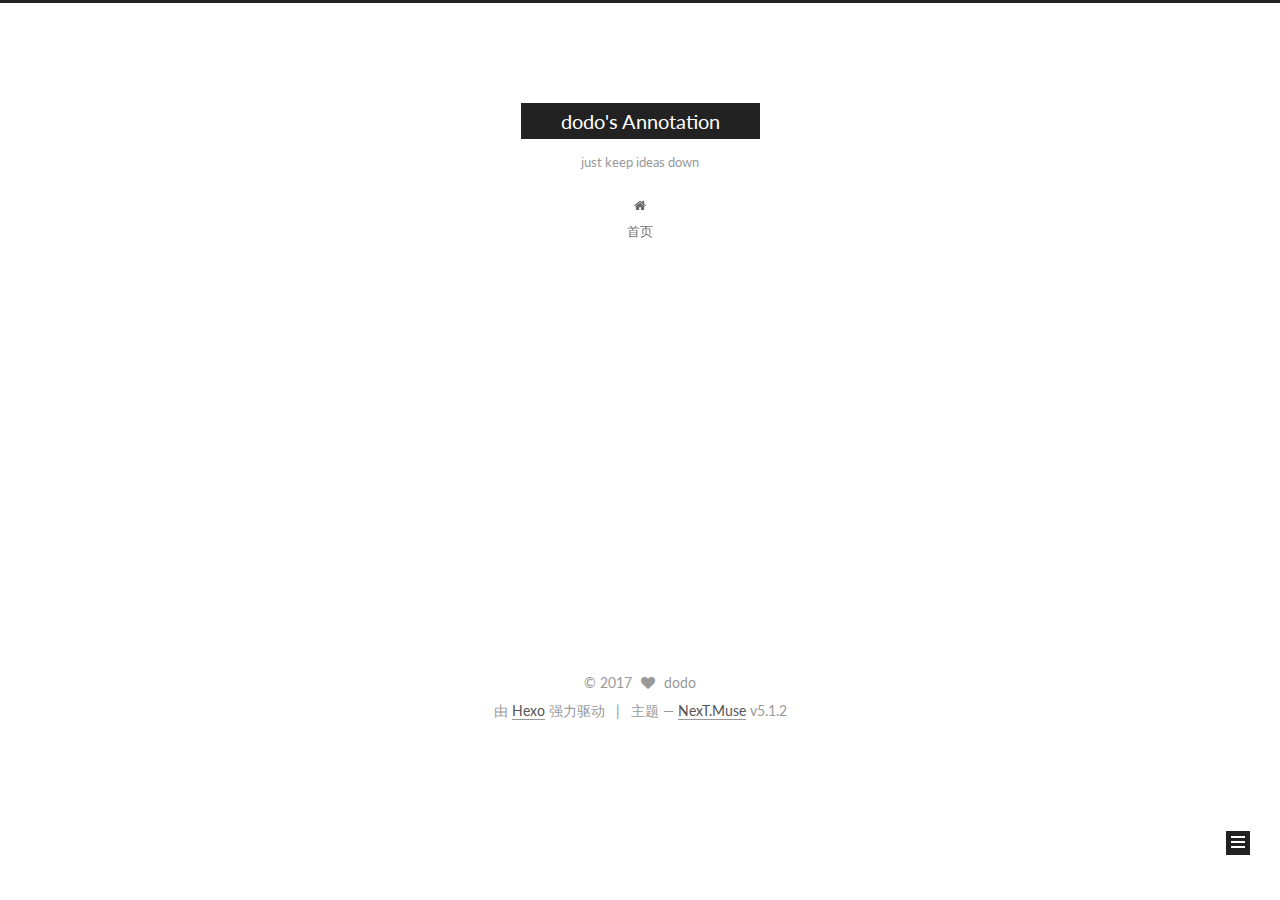
<file: archives/index.html>
<!DOCTYPE html>



  


<html class="theme-next muse use-motion" lang="zh-Hans">
<head>
  <meta charset="UTF-8"/>
<meta http-equiv="X-UA-Compatible" content="IE=edge" />
<meta name="viewport" content="width=device-width, initial-scale=1, maximum-scale=1"/>
<meta name="theme-color" content="#222">









<meta http-equiv="Cache-Control" content="no-transform" />
<meta http-equiv="Cache-Control" content="no-siteapp" />
















  
  
  <link href="/lib/fancybox/source/jquery.fancybox.css?v=2.1.5" rel="stylesheet" type="text/css" />




  
  
  
  

  
    
    
  

  

  

  

  

  
    
    
    <link href="//fonts.googleapis.com/css?family=Lato:300,300italic,400,400italic,700,700italic&subset=latin,latin-ext" rel="stylesheet" type="text/css">
  






<link href="/lib/font-awesome/css/font-awesome.min.css?v=4.6.2" rel="stylesheet" type="text/css" />

<link href="/css/main.css?v=5.1.2" rel="stylesheet" type="text/css" />


  <meta name="keywords" content="Hexo, NexT" />








  <link rel="shortcut icon" type="image/x-icon" href="/favicon.ico?v=5.1.2" />






<meta property="og:type" content="website">
<meta property="og:title" content="dodo&#39;s Annotation">
<meta property="og:url" content="http://yoursite.com/archives/index.html">
<meta property="og:site_name" content="dodo&#39;s Annotation">
<meta property="og:locale" content="zh-Hans">
<meta name="twitter:card" content="summary">
<meta name="twitter:title" content="dodo&#39;s Annotation">



<script type="text/javascript" id="hexo.configurations">
  var NexT = window.NexT || {};
  var CONFIG = {
    root: '/',
    scheme: 'Muse',
    version: '5.1.2',
    sidebar: {"position":"left","display":"post","offset":12,"offset_float":12,"b2t":false,"scrollpercent":false,"onmobile":false},
    fancybox: true,
    tabs: true,
    motion: {"enable":true,"async":false,"transition":{"post_block":"fadeIn","post_header":"slideDownIn","post_body":"slideDownIn","coll_header":"slideLeftIn"}},
    duoshuo: {
      userId: '0',
      author: '博主'
    },
    algolia: {
      applicationID: '',
      apiKey: '',
      indexName: '',
      hits: {"per_page":10},
      labels: {"input_placeholder":"Search for Posts","hits_empty":"We didn't find any results for the search: ${query}","hits_stats":"${hits} results found in ${time} ms"}
    }
  };
</script>



  <link rel="canonical" href="http://yoursite.com/archives/"/>





  <title>归档 | dodo's Annotation</title>
  








</head>

<body itemscope itemtype="http://schema.org/WebPage" lang="zh-Hans">

  
  
    
  

  <div class="container sidebar-position-left page-archive">
    <div class="headband"></div>

    <header id="header" class="header" itemscope itemtype="http://schema.org/WPHeader">
      <div class="header-inner"><div class="site-brand-wrapper">
  <div class="site-meta ">
    

    <div class="custom-logo-site-title">
      <a href="/"  class="brand" rel="start">
        <span class="logo-line-before"><i></i></span>
        <span class="site-title">dodo's Annotation</span>
        <span class="logo-line-after"><i></i></span>
      </a>
    </div>
      
        <p class="site-subtitle">just keep ideas down</p>
      
  </div>

  <div class="site-nav-toggle">
    <button>
      <span class="btn-bar"></span>
      <span class="btn-bar"></span>
      <span class="btn-bar"></span>
    </button>
  </div>
</div>

<nav class="site-nav">
  

  
    <ul id="menu" class="menu">
      
        
        <li class="menu-item menu-item-home">
          <a href="/" rel="section">
            
              <i class="menu-item-icon fa fa-fw fa-home"></i> <br />
            
            首页
          </a>
        </li>
      

      
    </ul>
  

  
</nav>



 </div>
    </header>

    <main id="main" class="main">
      <div class="main-inner">
        <div class="content-wrap">
          <div id="content" class="content">
            

  
  
  
  <div class="post-block archive">
    <div id="posts" class="posts-collapse">
      <span class="archive-move-on"></span>

      <span class="archive-page-counter">
        
        
        
          
        
        嗯..! 目前共计 2 篇日志。 继续努力。
      </span>

      

        
        
        

        
          
          <div class="collection-title">
            <h1 class="archive-year" id="archive-year-2017">2017</h1>
          </div>
        
        

        

  <article class="post post-type-normal" itemscope itemtype="http://schema.org/Article">
    <header class="post-header">

      <h2 class="post-title">
        
            <a class="post-title-link" href="/2017/09/03/SVM/" itemprop="url">
              
                <span itemprop="name">支持向量机简介</span>
              
            </a>
        
      </h2>

      <div class="post-meta">
        <time class="post-time" itemprop="dateCreated"
              datetime="2017-09-03T08:03:47Z"
              content="2017-09-03" >
          09-03
        </time>
      </div>

    </header>
  </article>



      

        
        
        

        
        

        

  <article class="post post-type-normal" itemscope itemtype="http://schema.org/Article">
    <header class="post-header">

      <h2 class="post-title">
        
            <a class="post-title-link" href="/2017/09/03/记开坑/" itemprop="url">
              
                <span itemprop="name">记开坑</span>
              
            </a>
        
      </h2>

      <div class="post-meta">
        <time class="post-time" itemprop="dateCreated"
              datetime="2017-09-03T08:03:47Z"
              content="2017-09-03" >
          09-03
        </time>
      </div>

    </header>
  </article>



      

    </div>
  </div>
  
  
  

  



          </div>
          


          

        </div>
        
          
  
  <div class="sidebar-toggle">
    <div class="sidebar-toggle-line-wrap">
      <span class="sidebar-toggle-line sidebar-toggle-line-first"></span>
      <span class="sidebar-toggle-line sidebar-toggle-line-middle"></span>
      <span class="sidebar-toggle-line sidebar-toggle-line-last"></span>
    </div>
  </div>

  <aside id="sidebar" class="sidebar">
    
    <div class="sidebar-inner">

      

      

      <section class="site-overview sidebar-panel sidebar-panel-active">
        <div class="site-author motion-element" itemprop="author" itemscope itemtype="http://schema.org/Person">
          
            <p class="site-author-name" itemprop="name">dodo</p>
            <p class="site-description motion-element" itemprop="description"></p>
        </div>

        <nav class="site-state motion-element">

          
            <div class="site-state-item site-state-posts">
            
              <a href="/archives">
            
                <span class="site-state-item-count">2</span>
                <span class="site-state-item-name">日志</span>
              </a>
            </div>
          

          

          

        </nav>

        

        <div class="links-of-author motion-element">
          
        </div>

        
        

        
        

        


      </section>

      

      

    </div>
  </aside>


        
      </div>
    </main>

    <footer id="footer" class="footer">
      <div class="footer-inner">
        <div class="copyright" >
  
  &copy; 
  <span itemprop="copyrightYear">2017</span>
  <span class="with-love">
    <i class="fa fa-heart"></i>
  </span>
  <span class="author" itemprop="copyrightHolder">dodo</span>

  
</div>


  <div class="powered-by">由 <a class="theme-link" href="https://hexo.io">Hexo</a> 强力驱动</div>

  <span class="post-meta-divider">|</span>

  <div class="theme-info">主题 &mdash; <a class="theme-link" href="https://github.com/iissnan/hexo-theme-next">NexT.Muse</a> v5.1.2</div>


        







        
      </div>
    </footer>

    
      <div class="back-to-top">
        <i class="fa fa-arrow-up"></i>
        
      </div>
    

  </div>

  

<script type="text/javascript">
  if (Object.prototype.toString.call(window.Promise) !== '[object Function]') {
    window.Promise = null;
  }
</script>









  












  
  <script type="text/javascript" src="/lib/jquery/index.js?v=2.1.3"></script>

  
  <script type="text/javascript" src="/lib/fastclick/lib/fastclick.min.js?v=1.0.6"></script>

  
  <script type="text/javascript" src="/lib/jquery_lazyload/jquery.lazyload.js?v=1.9.7"></script>

  
  <script type="text/javascript" src="/lib/velocity/velocity.min.js?v=1.2.1"></script>

  
  <script type="text/javascript" src="/lib/velocity/velocity.ui.min.js?v=1.2.1"></script>

  
  <script type="text/javascript" src="/lib/fancybox/source/jquery.fancybox.pack.js?v=2.1.5"></script>


  


  <script type="text/javascript" src="/js/src/utils.js?v=5.1.2"></script>

  <script type="text/javascript" src="/js/src/motion.js?v=5.1.2"></script>



  
  

  <script type="text/javascript" src="/js/src/scrollspy.js?v=5.1.2"></script>
<script type="text/javascript" src="/js/src/post-details.js?v=5.1.2"></script>


  

  


  <script type="text/javascript" src="/js/src/bootstrap.js?v=5.1.2"></script>



  


  




	





  





  








  





  

  

  

  

  

  

</body>
</html>
</file>
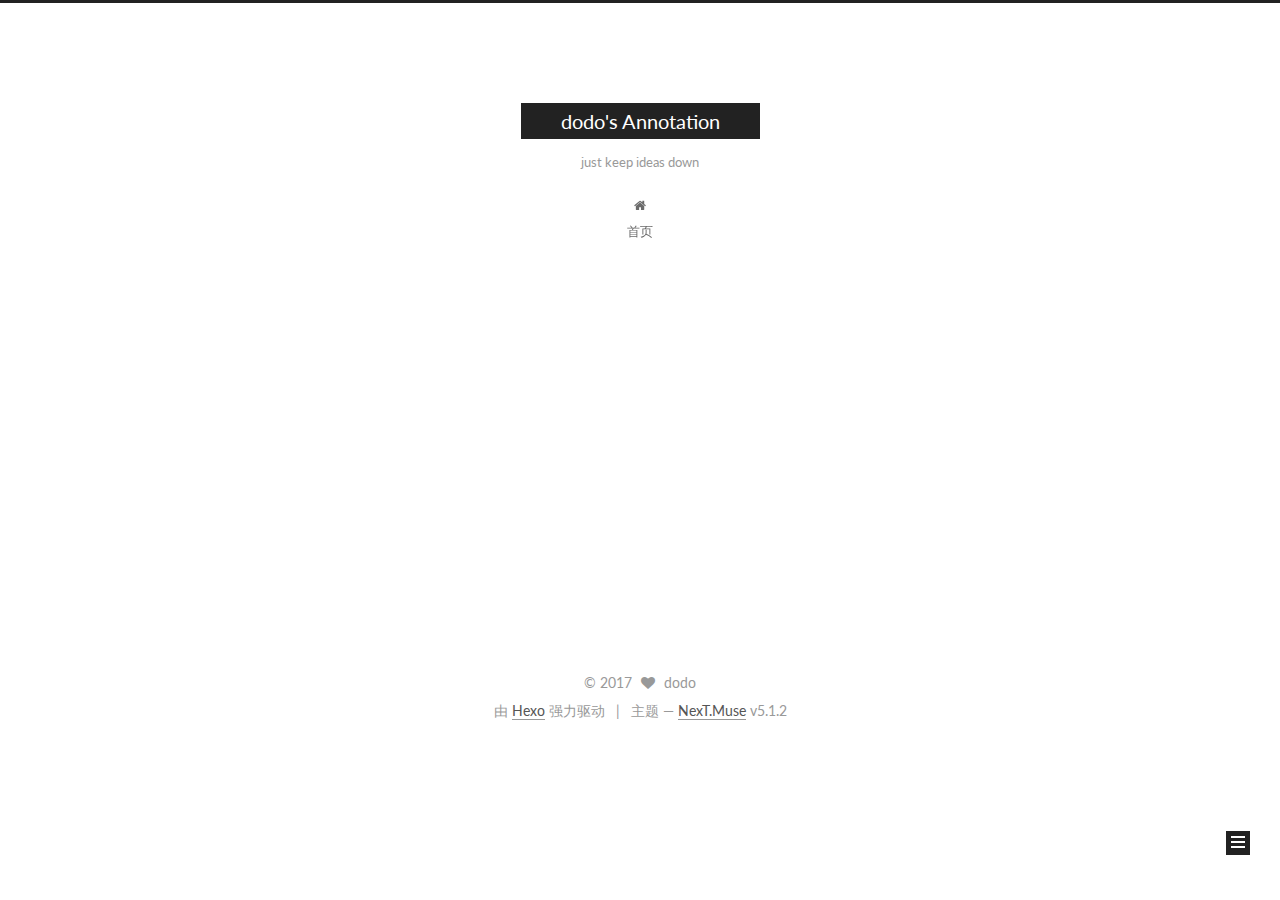
<file: archives/2017/index.html>
<!DOCTYPE html>



  


<html class="theme-next muse use-motion" lang="zh-Hans">
<head>
  <meta charset="UTF-8"/>
<meta http-equiv="X-UA-Compatible" content="IE=edge" />
<meta name="viewport" content="width=device-width, initial-scale=1, maximum-scale=1"/>
<meta name="theme-color" content="#222">









<meta http-equiv="Cache-Control" content="no-transform" />
<meta http-equiv="Cache-Control" content="no-siteapp" />
















  
  
  <link href="/lib/fancybox/source/jquery.fancybox.css?v=2.1.5" rel="stylesheet" type="text/css" />




  
  
  
  

  
    
    
  

  

  

  

  

  
    
    
    <link href="//fonts.googleapis.com/css?family=Lato:300,300italic,400,400italic,700,700italic&subset=latin,latin-ext" rel="stylesheet" type="text/css">
  






<link href="/lib/font-awesome/css/font-awesome.min.css?v=4.6.2" rel="stylesheet" type="text/css" />

<link href="/css/main.css?v=5.1.2" rel="stylesheet" type="text/css" />


  <meta name="keywords" content="Hexo, NexT" />








  <link rel="shortcut icon" type="image/x-icon" href="/favicon.ico?v=5.1.2" />






<meta property="og:type" content="website">
<meta property="og:title" content="dodo&#39;s Annotation">
<meta property="og:url" content="http://yoursite.com/archives/2017/index.html">
<meta property="og:site_name" content="dodo&#39;s Annotation">
<meta property="og:locale" content="zh-Hans">
<meta name="twitter:card" content="summary">
<meta name="twitter:title" content="dodo&#39;s Annotation">



<script type="text/javascript" id="hexo.configurations">
  var NexT = window.NexT || {};
  var CONFIG = {
    root: '/',
    scheme: 'Muse',
    version: '5.1.2',
    sidebar: {"position":"left","display":"post","offset":12,"offset_float":12,"b2t":false,"scrollpercent":false,"onmobile":false},
    fancybox: true,
    tabs: true,
    motion: {"enable":true,"async":false,"transition":{"post_block":"fadeIn","post_header":"slideDownIn","post_body":"slideDownIn","coll_header":"slideLeftIn"}},
    duoshuo: {
      userId: '0',
      author: '博主'
    },
    algolia: {
      applicationID: '',
      apiKey: '',
      indexName: '',
      hits: {"per_page":10},
      labels: {"input_placeholder":"Search for Posts","hits_empty":"We didn't find any results for the search: ${query}","hits_stats":"${hits} results found in ${time} ms"}
    }
  };
</script>



  <link rel="canonical" href="http://yoursite.com/archives/2017/"/>





  <title>归档 | dodo's Annotation</title>
  








</head>

<body itemscope itemtype="http://schema.org/WebPage" lang="zh-Hans">

  
  
    
  

  <div class="container sidebar-position-left page-archive">
    <div class="headband"></div>

    <header id="header" class="header" itemscope itemtype="http://schema.org/WPHeader">
      <div class="header-inner"><div class="site-brand-wrapper">
  <div class="site-meta ">
    

    <div class="custom-logo-site-title">
      <a href="/"  class="brand" rel="start">
        <span class="logo-line-before"><i></i></span>
        <span class="site-title">dodo's Annotation</span>
        <span class="logo-line-after"><i></i></span>
      </a>
    </div>
      
        <p class="site-subtitle">just keep ideas down</p>
      
  </div>

  <div class="site-nav-toggle">
    <button>
      <span class="btn-bar"></span>
      <span class="btn-bar"></span>
      <span class="btn-bar"></span>
    </button>
  </div>
</div>

<nav class="site-nav">
  

  
    <ul id="menu" class="menu">
      
        
        <li class="menu-item menu-item-home">
          <a href="/" rel="section">
            
              <i class="menu-item-icon fa fa-fw fa-home"></i> <br />
            
            首页
          </a>
        </li>
      

      
    </ul>
  

  
</nav>



 </div>
    </header>

    <main id="main" class="main">
      <div class="main-inner">
        <div class="content-wrap">
          <div id="content" class="content">
            

  
  
  
  <div class="post-block archive">
    <div id="posts" class="posts-collapse">
      <span class="archive-move-on"></span>

      <span class="archive-page-counter">
        
        
        
          
        
        嗯..! 目前共计 2 篇日志。 继续努力。
      </span>

      

        
        
        

        
          
          <div class="collection-title">
            <h1 class="archive-year" id="archive-year-2017">2017</h1>
          </div>
        
        

        

  <article class="post post-type-normal" itemscope itemtype="http://schema.org/Article">
    <header class="post-header">

      <h2 class="post-title">
        
            <a class="post-title-link" href="/2017/09/03/SVM/" itemprop="url">
              
                <span itemprop="name">支持向量机简介</span>
              
            </a>
        
      </h2>

      <div class="post-meta">
        <time class="post-time" itemprop="dateCreated"
              datetime="2017-09-03T08:03:47Z"
              content="2017-09-03" >
          09-03
        </time>
      </div>

    </header>
  </article>



      

        
        
        

        
        

        

  <article class="post post-type-normal" itemscope itemtype="http://schema.org/Article">
    <header class="post-header">

      <h2 class="post-title">
        
            <a class="post-title-link" href="/2017/09/03/记开坑/" itemprop="url">
              
                <span itemprop="name">记开坑</span>
              
            </a>
        
      </h2>

      <div class="post-meta">
        <time class="post-time" itemprop="dateCreated"
              datetime="2017-09-03T08:03:47Z"
              content="2017-09-03" >
          09-03
        </time>
      </div>

    </header>
  </article>



      

    </div>
  </div>
  
  
  

  



          </div>
          


          

        </div>
        
          
  
  <div class="sidebar-toggle">
    <div class="sidebar-toggle-line-wrap">
      <span class="sidebar-toggle-line sidebar-toggle-line-first"></span>
      <span class="sidebar-toggle-line sidebar-toggle-line-middle"></span>
      <span class="sidebar-toggle-line sidebar-toggle-line-last"></span>
    </div>
  </div>

  <aside id="sidebar" class="sidebar">
    
    <div class="sidebar-inner">

      

      

      <section class="site-overview sidebar-panel sidebar-panel-active">
        <div class="site-author motion-element" itemprop="author" itemscope itemtype="http://schema.org/Person">
          
            <p class="site-author-name" itemprop="name">dodo</p>
            <p class="site-description motion-element" itemprop="description"></p>
        </div>

        <nav class="site-state motion-element">

          
            <div class="site-state-item site-state-posts">
            
              <a href="/archives">
            
                <span class="site-state-item-count">2</span>
                <span class="site-state-item-name">日志</span>
              </a>
            </div>
          

          

          

        </nav>

        

        <div class="links-of-author motion-element">
          
        </div>

        
        

        
        

        


      </section>

      

      

    </div>
  </aside>


        
      </div>
    </main>

    <footer id="footer" class="footer">
      <div class="footer-inner">
        <div class="copyright" >
  
  &copy; 
  <span itemprop="copyrightYear">2017</span>
  <span class="with-love">
    <i class="fa fa-heart"></i>
  </span>
  <span class="author" itemprop="copyrightHolder">dodo</span>

  
</div>


  <div class="powered-by">由 <a class="theme-link" href="https://hexo.io">Hexo</a> 强力驱动</div>

  <span class="post-meta-divider">|</span>

  <div class="theme-info">主题 &mdash; <a class="theme-link" href="https://github.com/iissnan/hexo-theme-next">NexT.Muse</a> v5.1.2</div>


        







        
      </div>
    </footer>

    
      <div class="back-to-top">
        <i class="fa fa-arrow-up"></i>
        
      </div>
    

  </div>

  

<script type="text/javascript">
  if (Object.prototype.toString.call(window.Promise) !== '[object Function]') {
    window.Promise = null;
  }
</script>









  












  
  <script type="text/javascript" src="/lib/jquery/index.js?v=2.1.3"></script>

  
  <script type="text/javascript" src="/lib/fastclick/lib/fastclick.min.js?v=1.0.6"></script>

  
  <script type="text/javascript" src="/lib/jquery_lazyload/jquery.lazyload.js?v=1.9.7"></script>

  
  <script type="text/javascript" src="/lib/velocity/velocity.min.js?v=1.2.1"></script>

  
  <script type="text/javascript" src="/lib/velocity/velocity.ui.min.js?v=1.2.1"></script>

  
  <script type="text/javascript" src="/lib/fancybox/source/jquery.fancybox.pack.js?v=2.1.5"></script>


  


  <script type="text/javascript" src="/js/src/utils.js?v=5.1.2"></script>

  <script type="text/javascript" src="/js/src/motion.js?v=5.1.2"></script>



  
  

  <script type="text/javascript" src="/js/src/scrollspy.js?v=5.1.2"></script>
<script type="text/javascript" src="/js/src/post-details.js?v=5.1.2"></script>


  

  


  <script type="text/javascript" src="/js/src/bootstrap.js?v=5.1.2"></script>



  


  




	





  





  








  





  

  

  

  

  

  

</body>
</html>
</file>
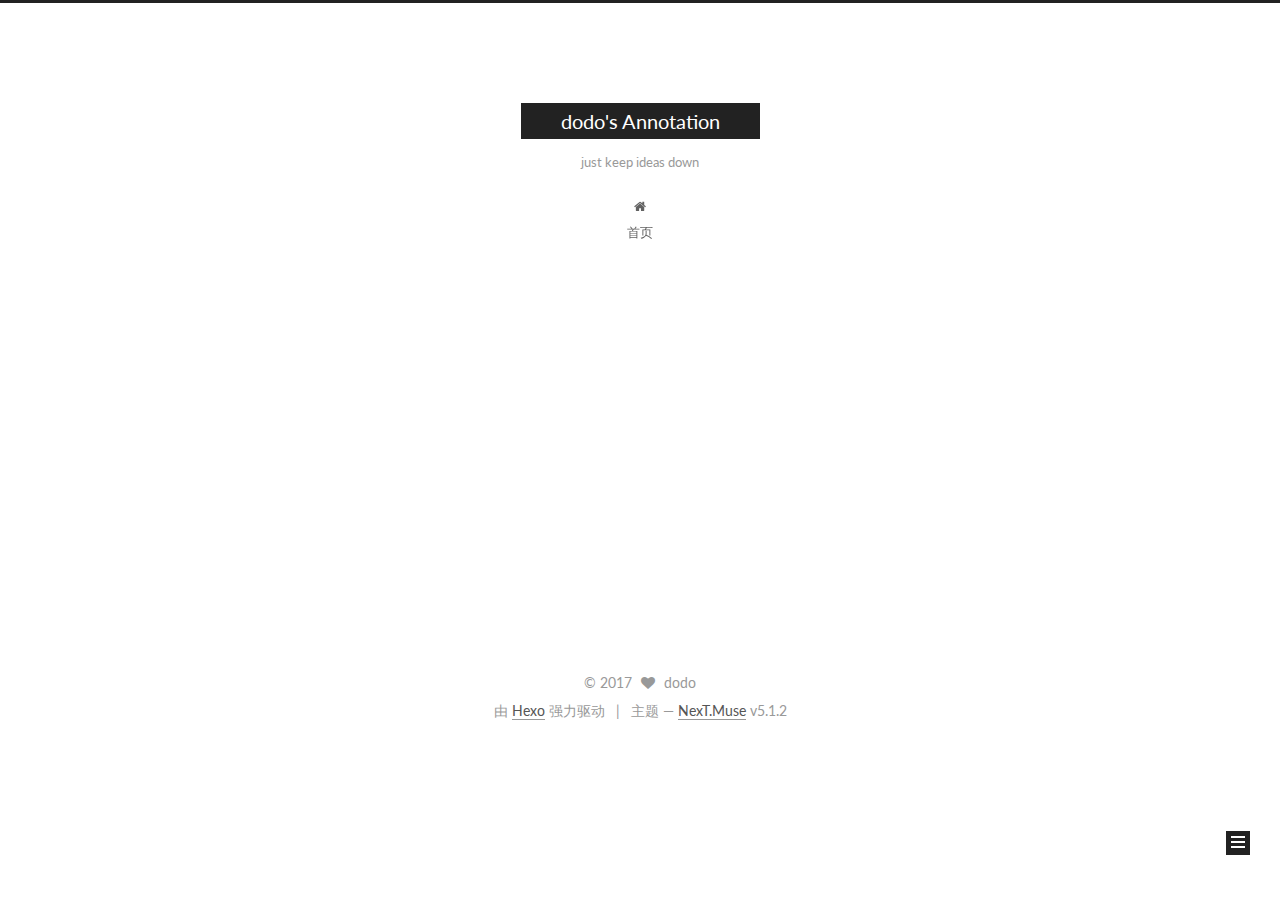
<file: archives/2017/09/index.html>
<!DOCTYPE html>



  


<html class="theme-next muse use-motion" lang="zh-Hans">
<head>
  <meta charset="UTF-8"/>
<meta http-equiv="X-UA-Compatible" content="IE=edge" />
<meta name="viewport" content="width=device-width, initial-scale=1, maximum-scale=1"/>
<meta name="theme-color" content="#222">









<meta http-equiv="Cache-Control" content="no-transform" />
<meta http-equiv="Cache-Control" content="no-siteapp" />
















  
  
  <link href="/lib/fancybox/source/jquery.fancybox.css?v=2.1.5" rel="stylesheet" type="text/css" />




  
  
  
  

  
    
    
  

  

  

  

  

  
    
    
    <link href="//fonts.googleapis.com/css?family=Lato:300,300italic,400,400italic,700,700italic&subset=latin,latin-ext" rel="stylesheet" type="text/css">
  






<link href="/lib/font-awesome/css/font-awesome.min.css?v=4.6.2" rel="stylesheet" type="text/css" />

<link href="/css/main.css?v=5.1.2" rel="stylesheet" type="text/css" />


  <meta name="keywords" content="Hexo, NexT" />








  <link rel="shortcut icon" type="image/x-icon" href="/favicon.ico?v=5.1.2" />






<meta property="og:type" content="website">
<meta property="og:title" content="dodo&#39;s Annotation">
<meta property="og:url" content="http://yoursite.com/archives/2017/09/index.html">
<meta property="og:site_name" content="dodo&#39;s Annotation">
<meta property="og:locale" content="zh-Hans">
<meta name="twitter:card" content="summary">
<meta name="twitter:title" content="dodo&#39;s Annotation">



<script type="text/javascript" id="hexo.configurations">
  var NexT = window.NexT || {};
  var CONFIG = {
    root: '/',
    scheme: 'Muse',
    version: '5.1.2',
    sidebar: {"position":"left","display":"post","offset":12,"offset_float":12,"b2t":false,"scrollpercent":false,"onmobile":false},
    fancybox: true,
    tabs: true,
    motion: {"enable":true,"async":false,"transition":{"post_block":"fadeIn","post_header":"slideDownIn","post_body":"slideDownIn","coll_header":"slideLeftIn"}},
    duoshuo: {
      userId: '0',
      author: '博主'
    },
    algolia: {
      applicationID: '',
      apiKey: '',
      indexName: '',
      hits: {"per_page":10},
      labels: {"input_placeholder":"Search for Posts","hits_empty":"We didn't find any results for the search: ${query}","hits_stats":"${hits} results found in ${time} ms"}
    }
  };
</script>



  <link rel="canonical" href="http://yoursite.com/archives/2017/09/"/>





  <title>归档 | dodo's Annotation</title>
  








</head>

<body itemscope itemtype="http://schema.org/WebPage" lang="zh-Hans">

  
  
    
  

  <div class="container sidebar-position-left page-archive">
    <div class="headband"></div>

    <header id="header" class="header" itemscope itemtype="http://schema.org/WPHeader">
      <div class="header-inner"><div class="site-brand-wrapper">
  <div class="site-meta ">
    

    <div class="custom-logo-site-title">
      <a href="/"  class="brand" rel="start">
        <span class="logo-line-before"><i></i></span>
        <span class="site-title">dodo's Annotation</span>
        <span class="logo-line-after"><i></i></span>
      </a>
    </div>
      
        <p class="site-subtitle">just keep ideas down</p>
      
  </div>

  <div class="site-nav-toggle">
    <button>
      <span class="btn-bar"></span>
      <span class="btn-bar"></span>
      <span class="btn-bar"></span>
    </button>
  </div>
</div>

<nav class="site-nav">
  

  
    <ul id="menu" class="menu">
      
        
        <li class="menu-item menu-item-home">
          <a href="/" rel="section">
            
              <i class="menu-item-icon fa fa-fw fa-home"></i> <br />
            
            首页
          </a>
        </li>
      

      
    </ul>
  

  
</nav>



 </div>
    </header>

    <main id="main" class="main">
      <div class="main-inner">
        <div class="content-wrap">
          <div id="content" class="content">
            

  
  
  
  <div class="post-block archive">
    <div id="posts" class="posts-collapse">
      <span class="archive-move-on"></span>

      <span class="archive-page-counter">
        
        
        
          
        
        嗯..! 目前共计 2 篇日志。 继续努力。
      </span>

      

        
        
        

        
          
          <div class="collection-title">
            <h1 class="archive-year" id="archive-year-2017">2017</h1>
          </div>
        
        

        

  <article class="post post-type-normal" itemscope itemtype="http://schema.org/Article">
    <header class="post-header">

      <h2 class="post-title">
        
            <a class="post-title-link" href="/2017/09/03/SVM/" itemprop="url">
              
                <span itemprop="name">支持向量机简介</span>
              
            </a>
        
      </h2>

      <div class="post-meta">
        <time class="post-time" itemprop="dateCreated"
              datetime="2017-09-03T08:03:47Z"
              content="2017-09-03" >
          09-03
        </time>
      </div>

    </header>
  </article>



      

        
        
        

        
        

        

  <article class="post post-type-normal" itemscope itemtype="http://schema.org/Article">
    <header class="post-header">

      <h2 class="post-title">
        
            <a class="post-title-link" href="/2017/09/03/记开坑/" itemprop="url">
              
                <span itemprop="name">记开坑</span>
              
            </a>
        
      </h2>

      <div class="post-meta">
        <time class="post-time" itemprop="dateCreated"
              datetime="2017-09-03T08:03:47Z"
              content="2017-09-03" >
          09-03
        </time>
      </div>

    </header>
  </article>



      

    </div>
  </div>
  
  
  

  



          </div>
          


          

        </div>
        
          
  
  <div class="sidebar-toggle">
    <div class="sidebar-toggle-line-wrap">
      <span class="sidebar-toggle-line sidebar-toggle-line-first"></span>
      <span class="sidebar-toggle-line sidebar-toggle-line-middle"></span>
      <span class="sidebar-toggle-line sidebar-toggle-line-last"></span>
    </div>
  </div>

  <aside id="sidebar" class="sidebar">
    
    <div class="sidebar-inner">

      

      

      <section class="site-overview sidebar-panel sidebar-panel-active">
        <div class="site-author motion-element" itemprop="author" itemscope itemtype="http://schema.org/Person">
          
            <p class="site-author-name" itemprop="name">dodo</p>
            <p class="site-description motion-element" itemprop="description"></p>
        </div>

        <nav class="site-state motion-element">

          
            <div class="site-state-item site-state-posts">
            
              <a href="/archives">
            
                <span class="site-state-item-count">2</span>
                <span class="site-state-item-name">日志</span>
              </a>
            </div>
          

          

          

        </nav>

        

        <div class="links-of-author motion-element">
          
        </div>

        
        

        
        

        


      </section>

      

      

    </div>
  </aside>


        
      </div>
    </main>

    <footer id="footer" class="footer">
      <div class="footer-inner">
        <div class="copyright" >
  
  &copy; 
  <span itemprop="copyrightYear">2017</span>
  <span class="with-love">
    <i class="fa fa-heart"></i>
  </span>
  <span class="author" itemprop="copyrightHolder">dodo</span>

  
</div>


  <div class="powered-by">由 <a class="theme-link" href="https://hexo.io">Hexo</a> 强力驱动</div>

  <span class="post-meta-divider">|</span>

  <div class="theme-info">主题 &mdash; <a class="theme-link" href="https://github.com/iissnan/hexo-theme-next">NexT.Muse</a> v5.1.2</div>


        







        
      </div>
    </footer>

    
      <div class="back-to-top">
        <i class="fa fa-arrow-up"></i>
        
      </div>
    

  </div>

  

<script type="text/javascript">
  if (Object.prototype.toString.call(window.Promise) !== '[object Function]') {
    window.Promise = null;
  }
</script>









  












  
  <script type="text/javascript" src="/lib/jquery/index.js?v=2.1.3"></script>

  
  <script type="text/javascript" src="/lib/fastclick/lib/fastclick.min.js?v=1.0.6"></script>

  
  <script type="text/javascript" src="/lib/jquery_lazyload/jquery.lazyload.js?v=1.9.7"></script>

  
  <script type="text/javascript" src="/lib/velocity/velocity.min.js?v=1.2.1"></script>

  
  <script type="text/javascript" src="/lib/velocity/velocity.ui.min.js?v=1.2.1"></script>

  
  <script type="text/javascript" src="/lib/fancybox/source/jquery.fancybox.pack.js?v=2.1.5"></script>


  


  <script type="text/javascript" src="/js/src/utils.js?v=5.1.2"></script>

  <script type="text/javascript" src="/js/src/motion.js?v=5.1.2"></script>



  
  

  <script type="text/javascript" src="/js/src/scrollspy.js?v=5.1.2"></script>
<script type="text/javascript" src="/js/src/post-details.js?v=5.1.2"></script>


  

  


  <script type="text/javascript" src="/js/src/bootstrap.js?v=5.1.2"></script>



  


  




	





  





  








  





  

  

  

  

  

  

</body>
</html>
</file>
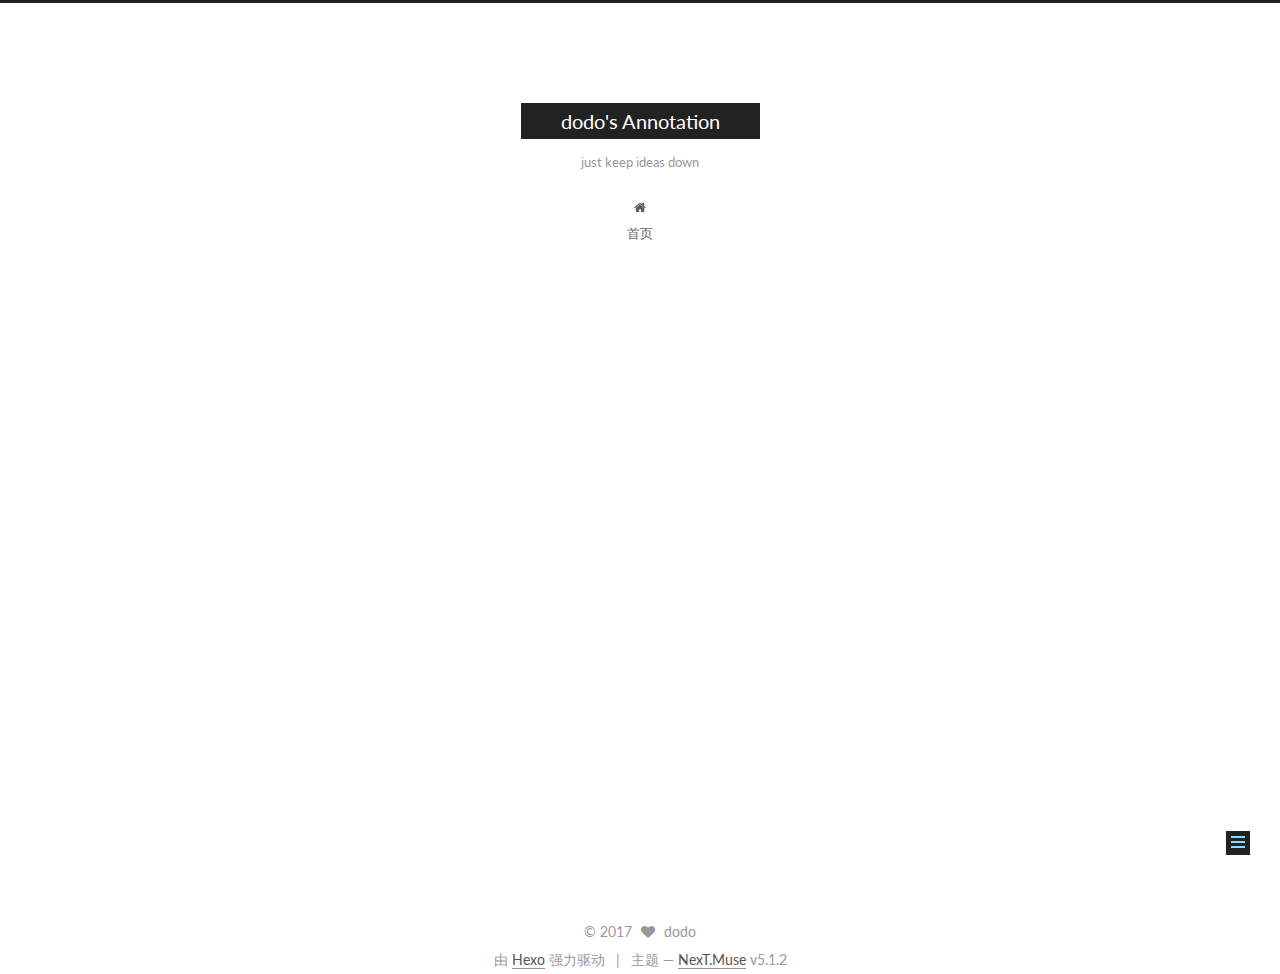
<file: 2017/09/03/记开坑/index.html>
<!DOCTYPE html>



  


<html class="theme-next muse use-motion" lang="zh-Hans">
<head>
  <meta charset="UTF-8"/>
<meta http-equiv="X-UA-Compatible" content="IE=edge" />
<meta name="viewport" content="width=device-width, initial-scale=1, maximum-scale=1"/>
<meta name="theme-color" content="#222">









<meta http-equiv="Cache-Control" content="no-transform" />
<meta http-equiv="Cache-Control" content="no-siteapp" />
















  
  
  <link href="/lib/fancybox/source/jquery.fancybox.css?v=2.1.5" rel="stylesheet" type="text/css" />




  
  
  
  

  
    
    
  

  

  

  

  

  
    
    
    <link href="//fonts.googleapis.com/css?family=Lato:300,300italic,400,400italic,700,700italic&subset=latin,latin-ext" rel="stylesheet" type="text/css">
  






<link href="/lib/font-awesome/css/font-awesome.min.css?v=4.6.2" rel="stylesheet" type="text/css" />

<link href="/css/main.css?v=5.1.2" rel="stylesheet" type="text/css" />


  <meta name="keywords" content="Hexo, NexT" />








  <link rel="shortcut icon" type="image/x-icon" href="/favicon.ico?v=5.1.2" />






<meta name="description" content="果然像我这样连高中必读名著都没读过的写东西真的难受。刚进大学，发现该学的东西实在太多同时自己什么都不会（简单的说就是个洛基），在学长的启发和帮助下，决定写一些东西，大致就是为了总结一下学习上的一些经验和想法，浅显但是也想拿出来和各位交流沟通一下（倒是希望有这个实力） Blog是借着优雅的使用Hexo勉强搭建起来的，写的很浅显，只需照做就好了，然而自己脑洞太大折腾了一晚上才弄好。也有写blog想法的">
<meta property="og:type" content="article">
<meta property="og:title" content="记开坑">
<meta property="og:url" content="http://yoursite.com/2017/09/03/记开坑/index.html">
<meta property="og:site_name" content="dodo&#39;s Annotation">
<meta property="og:description" content="果然像我这样连高中必读名著都没读过的写东西真的难受。刚进大学，发现该学的东西实在太多同时自己什么都不会（简单的说就是个洛基），在学长的启发和帮助下，决定写一些东西，大致就是为了总结一下学习上的一些经验和想法，浅显但是也想拿出来和各位交流沟通一下（倒是希望有这个实力） Blog是借着优雅的使用Hexo勉强搭建起来的，写的很浅显，只需照做就好了，然而自己脑洞太大折腾了一晚上才弄好。也有写blog想法的">
<meta property="og:locale" content="zh-Hans">
<meta property="og:updated_time" content="2017-09-03T08:03:47.324Z">
<meta name="twitter:card" content="summary">
<meta name="twitter:title" content="记开坑">
<meta name="twitter:description" content="果然像我这样连高中必读名著都没读过的写东西真的难受。刚进大学，发现该学的东西实在太多同时自己什么都不会（简单的说就是个洛基），在学长的启发和帮助下，决定写一些东西，大致就是为了总结一下学习上的一些经验和想法，浅显但是也想拿出来和各位交流沟通一下（倒是希望有这个实力） Blog是借着优雅的使用Hexo勉强搭建起来的，写的很浅显，只需照做就好了，然而自己脑洞太大折腾了一晚上才弄好。也有写blog想法的">



<script type="text/javascript" id="hexo.configurations">
  var NexT = window.NexT || {};
  var CONFIG = {
    root: '/',
    scheme: 'Muse',
    version: '5.1.2',
    sidebar: {"position":"left","display":"post","offset":12,"offset_float":12,"b2t":false,"scrollpercent":false,"onmobile":false},
    fancybox: true,
    tabs: true,
    motion: {"enable":true,"async":false,"transition":{"post_block":"fadeIn","post_header":"slideDownIn","post_body":"slideDownIn","coll_header":"slideLeftIn"}},
    duoshuo: {
      userId: '0',
      author: '博主'
    },
    algolia: {
      applicationID: '',
      apiKey: '',
      indexName: '',
      hits: {"per_page":10},
      labels: {"input_placeholder":"Search for Posts","hits_empty":"We didn't find any results for the search: ${query}","hits_stats":"${hits} results found in ${time} ms"}
    }
  };
</script>



  <link rel="canonical" href="http://yoursite.com/2017/09/03/记开坑/"/>





  <title>记开坑 | dodo's Annotation</title>
  








</head>

<body itemscope itemtype="http://schema.org/WebPage" lang="zh-Hans">

  
  
    
  

  <div class="container sidebar-position-left page-post-detail">
    <div class="headband"></div>

    <header id="header" class="header" itemscope itemtype="http://schema.org/WPHeader">
      <div class="header-inner"><div class="site-brand-wrapper">
  <div class="site-meta ">
    

    <div class="custom-logo-site-title">
      <a href="/"  class="brand" rel="start">
        <span class="logo-line-before"><i></i></span>
        <span class="site-title">dodo's Annotation</span>
        <span class="logo-line-after"><i></i></span>
      </a>
    </div>
      
        <p class="site-subtitle">just keep ideas down</p>
      
  </div>

  <div class="site-nav-toggle">
    <button>
      <span class="btn-bar"></span>
      <span class="btn-bar"></span>
      <span class="btn-bar"></span>
    </button>
  </div>
</div>

<nav class="site-nav">
  

  
    <ul id="menu" class="menu">
      
        
        <li class="menu-item menu-item-home">
          <a href="/" rel="section">
            
              <i class="menu-item-icon fa fa-fw fa-home"></i> <br />
            
            首页
          </a>
        </li>
      

      
    </ul>
  

  
</nav>



 </div>
    </header>

    <main id="main" class="main">
      <div class="main-inner">
        <div class="content-wrap">
          <div id="content" class="content">
            

  <div id="posts" class="posts-expand">
    

  

  
  
  

  <article class="post post-type-normal" itemscope itemtype="http://schema.org/Article">
  
  
  
  <div class="post-block">
    <link itemprop="mainEntityOfPage" href="http://yoursite.com/2017/09/03/记开坑/">

    <span hidden itemprop="author" itemscope itemtype="http://schema.org/Person">
      <meta itemprop="name" content="dodo">
      <meta itemprop="description" content="">
      <meta itemprop="image" content="/images/avatar.gif">
    </span>

    <span hidden itemprop="publisher" itemscope itemtype="http://schema.org/Organization">
      <meta itemprop="name" content="dodo's Annotation">
    </span>

    
      <header class="post-header">

        
        
          <h1 class="post-title" itemprop="name headline">记开坑</h1>
        

        <div class="post-meta">
          <span class="post-time">
            
              <span class="post-meta-item-icon">
                <i class="fa fa-calendar-o"></i>
              </span>
              
                <span class="post-meta-item-text">发表于</span>
              
              <time title="创建于" itemprop="dateCreated datePublished" datetime="2017-09-03T08:03:47+00:00">
                2017-09-03
              </time>
            

            

            
          </span>

          

          
            
          

          
          

          

          

          

        </div>
      </header>
    

    
    
    
    <div class="post-body" itemprop="articleBody">

      
      

      
        <p>果然像我这样连高中必读名著都没读过的写东西真的难受。刚进大学，发现该学的东西实在太多同时<br>自己什么都不会（简单的说就是个洛基），在学长的启发和帮助下，决定写一些东西，大致就是为了<br>总结一下学习上的一些经验和想法，浅显但是也想拿出来和各位交流沟通一下（倒是希望有这个实力）</p>
<p>Blog是借着<a href="https://zccz14.com/2016/12/30/%E4%BC%98%E9%9B%85%E5%9C%B0%E4%BD%BF%E7%94%A8Hexo/" target="_blank" rel="external">优雅的使用Hexo</a><br>勉强搭建起来的，写的很浅显，只需照做就好了，然而自己脑洞太大折腾了一晚上才弄好。<br>也有写blog想法的同学可以看看。</p>
<p>鉴于能力问题，近来时间也不太够，边学着基础知识边更吧，学了啥就记些啥，大部分可能不会记上。</p>
<p>请各位多多关照。</p>

      
    </div>
    
    
    

    

    

    

    <footer class="post-footer">
      

      
      
      

      
        <div class="post-nav">
          <div class="post-nav-next post-nav-item">
            
          </div>

          <span class="post-nav-divider"></span>

          <div class="post-nav-prev post-nav-item">
            
              <a href="/2017/09/03/SVM/" rel="prev" title="支持向量机简介">
                支持向量机简介 <i class="fa fa-chevron-right"></i>
              </a>
            
          </div>
        </div>
      

      
      
    </footer>
  </div>
  
  
  
  </article>



    <div class="post-spread">
      
    </div>
  </div>


          </div>
          


          
  <div class="comments" id="comments">
    
  </div>


        </div>
        
          
  
  <div class="sidebar-toggle">
    <div class="sidebar-toggle-line-wrap">
      <span class="sidebar-toggle-line sidebar-toggle-line-first"></span>
      <span class="sidebar-toggle-line sidebar-toggle-line-middle"></span>
      <span class="sidebar-toggle-line sidebar-toggle-line-last"></span>
    </div>
  </div>

  <aside id="sidebar" class="sidebar">
    
    <div class="sidebar-inner">

      

      

      <section class="site-overview sidebar-panel sidebar-panel-active">
        <div class="site-author motion-element" itemprop="author" itemscope itemtype="http://schema.org/Person">
          
            <p class="site-author-name" itemprop="name">dodo</p>
            <p class="site-description motion-element" itemprop="description"></p>
        </div>

        <nav class="site-state motion-element">

          
            <div class="site-state-item site-state-posts">
            
              <a href="/archives">
            
                <span class="site-state-item-count">2</span>
                <span class="site-state-item-name">日志</span>
              </a>
            </div>
          

          

          

        </nav>

        

        <div class="links-of-author motion-element">
          
        </div>

        
        

        
        

        


      </section>

      

      

    </div>
  </aside>


        
      </div>
    </main>

    <footer id="footer" class="footer">
      <div class="footer-inner">
        <div class="copyright" >
  
  &copy; 
  <span itemprop="copyrightYear">2017</span>
  <span class="with-love">
    <i class="fa fa-heart"></i>
  </span>
  <span class="author" itemprop="copyrightHolder">dodo</span>

  
</div>


  <div class="powered-by">由 <a class="theme-link" href="https://hexo.io">Hexo</a> 强力驱动</div>

  <span class="post-meta-divider">|</span>

  <div class="theme-info">主题 &mdash; <a class="theme-link" href="https://github.com/iissnan/hexo-theme-next">NexT.Muse</a> v5.1.2</div>


        







        
      </div>
    </footer>

    
      <div class="back-to-top">
        <i class="fa fa-arrow-up"></i>
        
      </div>
    

  </div>

  

<script type="text/javascript">
  if (Object.prototype.toString.call(window.Promise) !== '[object Function]') {
    window.Promise = null;
  }
</script>









  












  
  <script type="text/javascript" src="/lib/jquery/index.js?v=2.1.3"></script>

  
  <script type="text/javascript" src="/lib/fastclick/lib/fastclick.min.js?v=1.0.6"></script>

  
  <script type="text/javascript" src="/lib/jquery_lazyload/jquery.lazyload.js?v=1.9.7"></script>

  
  <script type="text/javascript" src="/lib/velocity/velocity.min.js?v=1.2.1"></script>

  
  <script type="text/javascript" src="/lib/velocity/velocity.ui.min.js?v=1.2.1"></script>

  
  <script type="text/javascript" src="/lib/fancybox/source/jquery.fancybox.pack.js?v=2.1.5"></script>


  


  <script type="text/javascript" src="/js/src/utils.js?v=5.1.2"></script>

  <script type="text/javascript" src="/js/src/motion.js?v=5.1.2"></script>



  
  

  <script type="text/javascript" src="/js/src/scrollspy.js?v=5.1.2"></script>
<script type="text/javascript" src="/js/src/post-details.js?v=5.1.2"></script>


  
  <script type="text/javascript" src="/js/src/scrollspy.js?v=5.1.2"></script>
<script type="text/javascript" src="/js/src/post-details.js?v=5.1.2"></script>



  


  <script type="text/javascript" src="/js/src/bootstrap.js?v=5.1.2"></script>



  


  




	





  





  








  





  

  

  

  

  

  

</body>
</html>
</file>
<file: css/main.css>
/* normalize.css v3.0.2 | MIT License | git.io/normalize */
html {
  font-family: sans-serif; /* 1 */
  -ms-text-size-adjust: 100%; /* 2 */
  -webkit-text-size-adjust: 100%; /* 2 */
}
body {
  margin: 0;
}
article,
aside,
details,
figcaption,
figure,
footer,
header,
hgroup,
main,
menu,
nav,
section,
summary {
  display: block;
}
audio,
canvas,
progress,
video {
  display: inline-block; /* 1 */
  vertical-align: baseline; /* 2 */
}
audio:not([controls]) {
  display: none;
  height: 0;
}
[hidden],
template {
  display: none;
}
a {
  background-color: transparent;
}
a:active,
a:hover {
  outline: 0;
}
abbr[title] {
  border-bottom: 1px dotted;
}
b,
strong {
  font-weight: bold;
}
dfn {
  font-style: italic;
}
h1 {
  font-size: 2em;
  margin: 0.67em 0;
}
mark {
  background: #ff0;
  color: #000;
}
small {
  font-size: 80%;
}
sub,
sup {
  font-size: 75%;
  line-height: 0;
  position: relative;
  vertical-align: baseline;
}
sup {
  top: -0.5em;
}
sub {
  bottom: -0.25em;
}
img {
  border: 0;
}
svg:not(:root) {
  overflow: hidden;
}
figure {
  margin: 1em 40px;
}
hr {
  -moz-box-sizing: content-box;
  box-sizing: content-box;
  height: 0;
}
pre {
  overflow: auto;
}
code,
kbd,
pre,
samp {
  font-family: monospace, monospace;
  font-size: 1em;
}
button,
input,
optgroup,
select,
textarea {
  color: inherit; /* 1 */
  font: inherit; /* 2 */
  margin: 0; /* 3 */
}
button {
  overflow: visible;
}
button,
select {
  text-transform: none;
}
button,
html input[type="button"],
input[type="reset"],
input[type="submit"] {
  -webkit-appearance: button; /* 2 */
  cursor: pointer; /* 3 */
}
button[disabled],
html input[disabled] {
  cursor: default;
}
button::-moz-focus-inner,
input::-moz-focus-inner {
  border: 0;
  padding: 0;
}
input {
  line-height: normal;
}
input[type="checkbox"],
input[type="radio"] {
  box-sizing: border-box; /* 1 */
  padding: 0; /* 2 */
}
input[type="number"]::-webkit-inner-spin-button,
input[type="number"]::-webkit-outer-spin-button {
  height: auto;
}
input[type="search"] {
  -webkit-appearance: textfield; /* 1 */
  -moz-box-sizing: content-box;
  -webkit-box-sizing: content-box; /* 2 */
  box-sizing: content-box;
}
input[type="search"]::-webkit-search-cancel-button,
input[type="search"]::-webkit-search-decoration {
  -webkit-appearance: none;
}
fieldset {
  border: 1px solid #c0c0c0;
  margin: 0 2px;
  padding: 0.35em 0.625em 0.75em;
}
legend {
  border: 0; /* 1 */
  padding: 0; /* 2 */
}
textarea {
  overflow: auto;
}
optgroup {
  font-weight: bold;
}
table {
  border-collapse: collapse;
  border-spacing: 0;
}
td,
th {
  padding: 0;
}
::selection {
  background: #262a30;
  color: #fff;
}
body {
  position: relative;
  font-family: 'Lato', "PingFang SC", "Microsoft YaHei", sans-serif;
  font-size: 14px;
  line-height: 2;
  color: #555;
  background: #fff;
}
@media (max-width: 767px) {
  body {
    padding-right: 0 !important;
  }
}
@media (min-width: 768px) and (max-width: 991px) {
  body {
    padding-right: 0 !important;
  }
}
@media (min-width: 1600px) {
  body {
    font-size: 16px;
  }
}
h1,
h2,
h3,
h4,
h5,
h6 {
  margin: 0;
  padding: 0;
  font-weight: bold;
  line-height: 1.5;
  font-family: 'Lato', "PingFang SC", "Microsoft YaHei", sans-serif;
}
h2,
h3,
h4,
h5,
h6 {
  margin: 20px 0 15px;
}
h1 {
  font-size: 22px;
}
@media (max-width: 767px) {
  h1 {
    font-size: 18px;
  }
}
h2 {
  font-size: 20px;
}
@media (max-width: 767px) {
  h2 {
    font-size: 16px;
  }
}
h3 {
  font-size: 18px;
}
@media (max-width: 767px) {
  h3 {
    font-size: 14px;
  }
}
h4 {
  font-size: 16px;
}
@media (max-width: 767px) {
  h4 {
    font-size: 12px;
  }
}
h5 {
  font-size: 14px;
}
@media (max-width: 767px) {
  h5 {
    font-size: 10px;
  }
}
h6 {
  font-size: 12px;
}
@media (max-width: 767px) {
  h6 {
    font-size: 8px;
  }
}
p {
  margin: 0 0 20px 0;
}
a {
  color: #555;
  text-decoration: none;
  outline: none;
  border-bottom: 1px solid #999;
  word-wrap: break-word;
}
a:hover {
  color: #222;
  border-bottom-color: #222;
}
blockquote {
  margin: 0;
  padding: 0;
}
img {
  display: block;
  margin: auto;
  max-width: 100%;
  height: auto;
}
hr {
  margin: 40px 0;
  height: 3px;
  border: none;
  background-color: #ddd;
  background-image: repeating-linear-gradient(-45deg, #fff, #fff 4px, transparent 4px, transparent 8px);
}
blockquote {
  padding: 0 15px;
  color: #666;
  border-left: 4px solid #ddd;
}
blockquote cite::before {
  content: "-";
  padding: 0 5px;
}
dt {
  font-weight: 700;
}
dd {
  margin: 0;
  padding: 0;
}
kbd {
  border: 1px solid #ccc;
  border-radius: 0.2em;
  box-shadow: 0.1em 0.1em 0.2em rgba(0,0,0,0.1);
  background-color: #f9f9f9;
  font-family: inherit;
  background-image: -webkit-linear-gradient(top, #eee, #fff, #eee);
  padding: 0.1em 0.3em;
  white-space: nowrap;
}
.text-left {
  text-align: left;
}
.text-center {
  text-align: center;
}
.text-right {
  text-align: right;
}
.text-justify {
  text-align: justify;
}
.text-nowrap {
  white-space: nowrap;
}
.text-lowercase {
  text-transform: lowercase;
}
.text-uppercase {
  text-transform: uppercase;
}
.text-capitalize {
  text-transform: capitalize;
}
.center-block {
  display: block;
  margin-left: auto;
  margin-right: auto;
}
.clearfix:before,
.clearfix:after {
  content: " ";
  display: table;
}
.clearfix:after {
  clear: both;
}
.pullquote {
  width: 45%;
}
.pullquote.left {
  float: left;
  margin-left: 5px;
  margin-right: 10px;
}
.pullquote.right {
  float: right;
  margin-left: 10px;
  margin-right: 5px;
}
.affix.affix.affix {
  position: fixed;
}
.translation {
  margin-top: -20px;
  font-size: 14px;
  color: #999;
}
.scrollbar-measure {
  width: 100px;
  height: 100px;
  overflow: scroll;
  position: absolute;
  top: -9999px;
}
.use-motion .motion-element {
  opacity: 0;
}
table {
  margin: 20px 0;
  width: 100%;
  border-collapse: collapse;
  border-spacing: 0;
  border: 1px solid #ddd;
  font-size: 14px;
  table-layout: fixed;
  word-wrap: break-all;
}
table>tbody>tr:nth-of-type(odd) {
  background-color: #f9f9f9;
}
table>tbody>tr:hover {
  background-color: #f5f5f5;
}
caption,
th,
td {
  padding: 8px;
  text-align: left;
  vertical-align: middle;
  font-weight: normal;
}
th,
td {
  border-bottom: 3px solid #ddd;
  border-right: 1px solid #eee;
}
th {
  padding-bottom: 10px;
  font-weight: 700;
}
td {
  border-bottom-width: 1px;
}
html,
body {
  height: 100%;
}
.container {
  position: relative;
  min-height: 100%;
}
.header-inner {
  margin: 0 auto;
  padding: 100px 0 70px;
  width: 700px;
}
@media (min-width: 1600px) {
  .container .header-inner {
    width: 900px;
  }
}
.main-inner {
  margin: 0 auto;
  width: 700px;
}
@media (min-width: 1600px) {
  .container .main-inner {
    width: 900px;
  }
}
.footer {
  width: 100%;
  min-height: 50px;
}
.footer-inner {
  box-sizing: border-box;
  margin: 20px auto;
  width: 700px;
}
@media (min-width: 1600px) {
  .container .footer-inner {
    width: 900px;
  }
}
pre,
.highlight {
  overflow: auto;
  margin: 20px 0;
  padding: 0;
  font-size: 13px;
  color: #4d4d4c;
  background: #f7f7f7;
  line-height: 1.6;
}
pre,
code {
  font-family: consolas, Menlo, "PingFang SC", "Microsoft YaHei", monospace;
}
code {
  padding: 2px 4px;
  word-wrap: break-word;
  color: #555;
  background: #eee;
  border-radius: 3px;
  font-size: 13px;
}
pre code {
  padding: 0;
  color: #4d4d4c;
  background: none;
  text-shadow: none;
}
.highlight {
  border-radius: 1px;
}
.highlight pre {
  border: none;
  margin: 0;
  padding: 10px 0;
}
.highlight table {
  margin: 0;
  width: auto;
  border: none;
}
.highlight td {
  border: none;
  padding: 0;
}
.highlight figcaption {
  font-size: 1em;
  color: #4d4d4c;
  line-height: 1em;
  margin-bottom: 1em;
}
.highlight figcaption:before,
.highlight figcaption:after {
  content: " ";
  display: table;
}
.highlight figcaption:after {
  clear: both;
}
.highlight figcaption a {
  float: right;
  color: #4d4d4c;
}
.highlight figcaption a:hover {
  border-bottom-color: #4d4d4c;
}
.highlight .gutter pre {
  padding-left: 10px;
  padding-right: 10px;
  color: #869194;
  text-align: right;
  background-color: #eff2f3;
}
.highlight .code pre {
  width: 100%;
  padding-left: 10px;
  padding-right: 10px;
  background-color: #f7f7f7;
}
.highlight .line {
  height: 20px;
}
.gutter {
  -webkit-user-select: none;
  -moz-user-select: none;
  -ms-user-select: none;
  user-select: none;
}
.gist table {
  width: auto;
}
.gist table td {
  border: none;
}
pre .deletion {
  background: #fdd;
}
pre .addition {
  background: #dfd;
}
pre .meta {
  color: #8959a8;
}
pre .comment {
  color: #8e908c;
}
pre .variable,
pre .attribute,
pre .tag,
pre .regexp,
pre .ruby .constant,
pre .xml .tag .title,
pre .xml .pi,
pre .xml .doctype,
pre .html .doctype,
pre .css .id,
pre .css .class,
pre .css .pseudo {
  color: #c82829;
}
pre .number,
pre .preprocessor,
pre .built_in,
pre .literal,
pre .params,
pre .constant,
pre .command {
  color: #f5871f;
}
pre .ruby .class .title,
pre .css .rules .attribute,
pre .string,
pre .value,
pre .inheritance,
pre .header,
pre .ruby .symbol,
pre .xml .cdata,
pre .special,
pre .number,
pre .formula {
  color: #718c00;
}
pre .title,
pre .css .hexcolor {
  color: #3e999f;
}
pre .function,
pre .python .decorator,
pre .python .title,
pre .ruby .function .title,
pre .ruby .title .keyword,
pre .perl .sub,
pre .javascript .title,
pre .coffeescript .title {
  color: #4271ae;
}
pre .keyword,
pre .javascript .function {
  color: #8959a8;
}
.full-image.full-image.full-image {
  border: none;
  max-width: 100%;
  width: auto;
  margin: 20px auto;
}
@media (min-width: 992px) {
  .full-image.full-image.full-image {
    max-width: none;
    width: 110%;
    margin: 25px -5%;
  }
}
.blockquote-center,
.page-home .post-type-quote blockquote,
.page-post-detail .post-type-quote blockquote {
  position: relative;
  margin: 40px 0;
  padding: 0;
  border-left: none;
  text-align: center;
}
.blockquote-center::before,
.page-home .post-type-quote blockquote::before,
.page-post-detail .post-type-quote blockquote::before,
.blockquote-center::after,
.page-home .post-type-quote blockquote::after,
.page-post-detail .post-type-quote blockquote::after {
  position: absolute;
  content: ' ';
  display: block;
  width: 100%;
  height: 24px;
  opacity: 0.2;
  background-repeat: no-repeat;
  background-position: 0 -6px;
  background-size: 22px 22px;
}
.blockquote-center::before,
.page-home .post-type-quote blockquote::before,
.page-post-detail .post-type-quote blockquote::before {
  top: -20px;
  background-image: url("../images/quote-l.svg");
  border-top: 1px solid #ccc;
}
.blockquote-center::after,
.page-home .post-type-quote blockquote::after,
.page-post-detail .post-type-quote blockquote::after {
  bottom: -20px;
  background-image: url("../images/quote-r.svg");
  border-bottom: 1px solid #ccc;
  background-position: 100% 8px;
}
.blockquote-center p,
.page-home .post-type-quote blockquote p,
.page-post-detail .post-type-quote blockquote p,
.blockquote-center div,
.page-home .post-type-quote blockquote div,
.page-post-detail .post-type-quote blockquote div {
  text-align: center;
}
.post .post-body .group-picture img {
  box-sizing: border-box;
  padding: 0 3px;
  border: none;
}
.post .group-picture-row {
  overflow: hidden;
  margin-top: 6px;
}
.post .group-picture-row:first-child {
  margin-top: 0;
}
.post .group-picture-column {
  float: left;
}
.page-post-detail .post-body .group-picture-column {
  float: none;
  margin-top: 10px;
  width: auto !important;
}
.page-post-detail .post-body .group-picture-column img {
  margin: 0 auto;
}
.page-archive .group-picture-container {
  overflow: hidden;
}
.page-archive .group-picture-row {
  float: left;
}
.page-archive .group-picture-row:first-child {
  margin-top: 6px;
}
.page-archive .group-picture-column {
  max-width: 150px;
  max-height: 150px;
}
.post-body .note {
  position: relative;
  padding: 15px;
  margin-bottom: 20px;
  border: 1px solid #eee;
  border-left-width: 5px;
  border-radius: 3px;
}
.post-body .note h2,
.post-body .note h3,
.post-body .note h4,
.post-body .note h5,
.post-body .note h6 {
  margin-top: 0;
  margin-bottom: 0;
  border-bottom: initial;
  padding-top: 0 !important;
}
.post-body .note p:first-child,
.post-body .note ul:first-child,
.post-body .note ol:first-child,
.post-body .note table:first-child,
.post-body .note pre:first-child,
.post-body .note blockquote:first-child {
  margin-top: 0;
}
.post-body .note p:last-child,
.post-body .note ul:last-child,
.post-body .note ol:last-child,
.post-body .note table:last-child,
.post-body .note pre:last-child,
.post-body .note blockquote:last-child {
  margin-bottom: 0;
}
.post-body .note.default {
  border-left-color: #777;
}
.post-body .note.default h2,
.post-body .note.default h3,
.post-body .note.default h4,
.post-body .note.default h5,
.post-body .note.default h6 {
  color: #777;
}
.post-body .note.primary {
  border-left-color: #6f42c1;
}
.post-body .note.primary h2,
.post-body .note.primary h3,
.post-body .note.primary h4,
.post-body .note.primary h5,
.post-body .note.primary h6 {
  color: #6f42c1;
}
.post-body .note.info {
  border-left-color: #428bca;
}
.post-body .note.info h2,
.post-body .note.info h3,
.post-body .note.info h4,
.post-body .note.info h5,
.post-body .note.info h6 {
  color: #428bca;
}
.post-body .note.success {
  border-left-color: #5cb85c;
}
.post-body .note.success h2,
.post-body .note.success h3,
.post-body .note.success h4,
.post-body .note.success h5,
.post-body .note.success h6 {
  color: #5cb85c;
}
.post-body .note.warning {
  border-left-color: #f0ad4e;
}
.post-body .note.warning h2,
.post-body .note.warning h3,
.post-body .note.warning h4,
.post-body .note.warning h5,
.post-body .note.warning h6 {
  color: #f0ad4e;
}
.post-body .note.danger {
  border-left-color: #d9534f;
}
.post-body .note.danger h2,
.post-body .note.danger h3,
.post-body .note.danger h4,
.post-body .note.danger h5,
.post-body .note.danger h6 {
  color: #d9534f;
}
.post-body .label {
  display: inline;
  padding: 0 2px;
  white-space: nowrap;
}
.post-body .label.default {
  background-color: #f0f0f0;
}
.post-body .label.primary {
  background-color: #efe6f7;
}
.post-body .label.info {
  background-color: #e5f2f8;
}
.post-body .label.success {
  background-color: #e7f4e9;
}
.post-body .label.warning {
  background-color: #fcf6e1;
}
.post-body .label.danger {
  background-color: #fae8eb;
}
.post-body .tabs {
  position: relative;
  display: block;
  margin-bottom: 20px;
  padding-top: 10px;
}
.post-body .tabs ul.nav-tabs {
  margin: 0;
  padding: 0;
  display: flex;
  margin-bottom: -1px;
}
@media (max-width: 413px) {
  .post-body .tabs ul.nav-tabs {
    display: block;
    margin-bottom: 5px;
  }
}
.post-body .tabs ul.nav-tabs li.tab {
  list-style-type: none !important;
  margin: 0 0.25em 0 0;
  border-top: 3px solid transparent;
  border-left: 1px solid transparent;
  border-right: 1px solid transparent;
}
@media (max-width: 413px) {
  .post-body .tabs ul.nav-tabs li.tab {
    margin: initial;
    border-top: 1px solid transparent;
    border-left: 3px solid transparent;
    border-right: 1px solid transparent;
    border-bottom: 1px solid transparent;
  }
}
.post-body .tabs ul.nav-tabs li.tab a {
  outline: 0;
  border-bottom: initial;
  display: block;
  line-height: 1.8em;
  padding: 0.25em 0.75em;
  transition-duration: 0.2s;
  transition-timing-function: ease-out;
  transition-delay: 0s;
}
.post-body .tabs ul.nav-tabs li.tab a i {
  width: 1.285714285714286em;
}
.post-body .tabs ul.nav-tabs li.tab.active {
  border-top: 3px solid #fc6423;
  border-left: 1px solid #ddd;
  border-right: 1px solid #ddd;
  background-color: #fff;
}
@media (max-width: 413px) {
  .post-body .tabs ul.nav-tabs li.tab.active {
    border-top: 1px solid #ddd;
    border-left: 3px solid #fc6423;
    border-right: 1px solid #ddd;
    border-bottom: 1px solid #ddd;
  }
}
.post-body .tabs ul.nav-tabs li.tab.active a {
  cursor: default;
  color: #555;
}
.post-body .tabs .tab-content {
  background-color: #fff;
}
.post-body .tabs .tab-content .tab-pane {
  border: 1px solid #ddd;
  padding: 20px 20px 0 20px;
}
.post-body .tabs .tab-content .tab-pane:not(.active) {
  display: none !important;
}
.post-body .tabs .tab-content .tab-pane.active {
  display: block !important;
}
.btn {
  display: inline-block;
  padding: 0 20px;
  font-size: 14px;
  color: #fff;
  background: #222;
  border: 2px solid #222;
  text-decoration: none;
  border-radius: 0;
  transition-property: background-color;
  transition-duration: 0.2s;
  transition-timing-function: ease-in-out;
  transition-delay: 0s;
}
.btn:hover,
.post-button .btn:hover {
  border-color: #222;
  color: #222;
  background: #fff;
}
.btn-bar {
  display: block;
  width: 22px;
  height: 2px;
  background: #555;
  border-radius: 1px;
}
.btn-bar+.btn-bar {
  margin-top: 4px;
}
.pagination {
  margin: 120px 0 40px;
  text-align: center;
  border-top: 1px solid #eee;
}
.page-number-basic,
.pagination .prev,
.pagination .next,
.pagination .page-number,
.pagination .space {
  display: inline-block;
  position: relative;
  top: -1px;
  margin: 0 10px;
  padding: 0 10px;
  line-height: 30px;
}
@media (max-width: 767px) {
  .page-number-basic,
  .pagination .prev,
  .pagination .next,
  .pagination .page-number,
  .pagination .space {
    margin: 0 5px;
  }
}
.pagination .prev,
.pagination .next,
.pagination .page-number {
  border-bottom: 0;
  border-top: 1px solid #eee;
  transition-property: border-color;
  transition-duration: 0.2s;
  transition-timing-function: ease-in-out;
  transition-delay: 0s;
}
.pagination .prev:hover,
.pagination .next:hover,
.pagination .page-number:hover {
  border-top-color: #222;
}
.pagination .space {
  padding: 0;
  margin: 0;
}
.pagination .prev {
  margin-left: 0;
}
.pagination .next {
  margin-right: 0;
}
.pagination .page-number.current {
  color: #fff;
  background: #ccc;
  border-top-color: #ccc;
}
@media (max-width: 767px) {
  .pagination {
    border-top: none;
  }
  .pagination .prev,
  .pagination .next,
  .pagination .page-number {
    margin-bottom: 10px;
    border-top: 0;
    border-bottom: 1px solid #eee;
  }
  .pagination .prev:hover,
  .pagination .next:hover,
  .pagination .page-number:hover {
    border-bottom-color: #222;
  }
}
.comments {
  margin: 60px 20px 0;
}
.tag-cloud {
  text-align: center;
}
.tag-cloud a {
  display: inline-block;
  margin: 10px;
}
.back-to-top {
  box-sizing: border-box;
  position: fixed;
  bottom: -100px;
  right: 30px;
  z-index: 1050;
  padding: 0 6px;
  width: 24px;
  background: #222;
  font-size: 12px;
  opacity: 1;
  color: #fff;
  cursor: pointer;
  text-align: center;
  -webkit-transform: translateZ(0);
  transition-property: bottom;
  transition-duration: 0.2s;
  transition-timing-function: ease-in-out;
  transition-delay: 0s;
}
@media (min-width: 768px) and (max-width: 991px) {
  .back-to-top {
    display: none !important;
  }
}
@media (max-width: 767px) {
  .back-to-top {
    display: none !important;
  }
}
.back-to-top.back-to-top-on {
  bottom: 19px;
}
.header {
  background: transparent;
}
.header-inner {
  position: relative;
}
.headband {
  height: 3px;
  background: #222;
}
.site-meta {
  margin: 0;
  text-align: center;
}
@media (max-width: 767px) {
  .site-meta {
    text-align: center;
  }
}
.brand {
  position: relative;
  display: inline-block;
  padding: 0 40px;
  color: #fff;
  background: #222;
  border-bottom: none;
}
.brand:hover {
  color: #fff;
}
.logo {
  display: inline-block;
  margin-right: 5px;
  line-height: 36px;
  vertical-align: top;
}
.site-title {
  display: inline-block;
  vertical-align: top;
  line-height: 36px;
  font-size: 20px;
  font-weight: normal;
  font-family: 'Lato', "PingFang SC", "Microsoft YaHei", sans-serif;
}
.site-subtitle {
  margin-top: 10px;
  font-size: 13px;
  color: #999;
}
.use-motion .brand {
  opacity: 0;
}
.use-motion .logo,
.use-motion .site-title,
.use-motion .site-subtitle {
  opacity: 0;
  position: relative;
  top: -10px;
}
.site-nav-toggle {
  display: none;
  position: absolute;
  top: 10px;
  left: 10px;
}
@media (max-width: 767px) {
  .site-nav-toggle {
    display: block;
  }
}
.site-nav-toggle button {
  margin-top: 2px;
  padding: 9px 10px;
  background: transparent;
  border: none;
}
@media (max-width: 767px) {
  .site-nav {
    display: none;
    margin: 0 -10px;
    padding: 0 10px;
    clear: both;
    border-top: 1px solid #ddd;
  }
}
@media (min-width: 768px) and (max-width: 991px) {
  .site-nav {
    display: block !important;
  }
}
@media (min-width: 992px) {
  .site-nav {
    display: block !important;
  }
}
.menu {
  margin-top: 20px;
  padding-left: 0;
  text-align: center;
}
.menu .menu-item {
  display: inline-block;
  margin: 0 10px;
  list-style: none;
}
@media screen and (max-width: 767px) {
  .menu .menu-item {
    margin-top: 10px;
  }
}
.menu .menu-item a {
  display: block;
  font-size: 13px;
  line-height: inherit;
  border-bottom: 1px solid transparent;
  transition-property: border-color;
  transition-duration: 0.2s;
  transition-timing-function: ease-in-out;
  transition-delay: 0s;
}
.menu .menu-item a:hover {
  border-bottom-color: #222;
}
.menu .menu-item .fa {
  margin-right: 5px;
}
.use-motion .menu-item {
  opacity: 0;
}
.post-body {
  font-family: 'Lato', "PingFang SC", "Microsoft YaHei", sans-serif;
}
@media (max-width: 767px) {
  .post-body {
    word-break: break-word;
  }
}
.post-body .fancybox img {
  display: block !important;
  margin: 0 auto;
  cursor: pointer;
  cursor: zoom-in;
  cursor: -webkit-zoom-in;
}
.post-body .image-caption,
.post-body .figure .caption {
  margin: 10px auto 15px;
  text-align: center;
  font-size: 14px;
  color: #999;
  font-weight: bold;
  line-height: 1;
}
.post-sticky-flag {
  display: inline-block;
  font-size: 16px;
  -ms-transform: rotate(30deg);
  -webkit-transform: rotate(30deg);
  -moz-transform: rotate(30deg);
  -ms-transform: rotate(30deg);
  -o-transform: rotate(30deg);
  transform: rotate(30deg);
}
.use-motion .post-block {
  opacity: 0;
}
.use-motion .post-header {
  opacity: 0;
}
.use-motion .post-body {
  opacity: 0;
}
.use-motion .collection-title {
  opacity: 0;
}
.posts-expand {
  padding-top: 40px;
}
@media (max-width: 767px) {
  .posts-expand {
    margin: 0 20px;
  }
  .post-body pre {
    padding: 10px;
  }
  .post-body pre .gutter pre {
    padding-right: 10px;
  }
  .post-body .highlight {
    margin-left: 0px;
    margin-right: 0px;
    padding: 0;
  }
  .post-body .highlight .gutter pre {
    padding-right: 10px;
  }
}
@media (min-width: 992px) {
  .posts-expand .post-body {
    text-align: justify;
  }
}
.posts-expand .post-body h2,
.posts-expand .post-body h3,
.posts-expand .post-body h4,
.posts-expand .post-body h5,
.posts-expand .post-body h6 {
  padding-top: 10px;
}
.posts-expand .post-body h2 .header-anchor,
.posts-expand .post-body h3 .header-anchor,
.posts-expand .post-body h4 .header-anchor,
.posts-expand .post-body h5 .header-anchor,
.posts-expand .post-body h6 .header-anchor {
  float: right;
  margin-left: 10px;
  color: #ccc;
  border-bottom-style: none;
  visibility: hidden;
}
.posts-expand .post-body h2 .header-anchor:hover,
.posts-expand .post-body h3 .header-anchor:hover,
.posts-expand .post-body h4 .header-anchor:hover,
.posts-expand .post-body h5 .header-anchor:hover,
.posts-expand .post-body h6 .header-anchor:hover {
  color: inherit;
}
.posts-expand .post-body h2:hover .header-anchor,
.posts-expand .post-body h3:hover .header-anchor,
.posts-expand .post-body h4:hover .header-anchor,
.posts-expand .post-body h5:hover .header-anchor,
.posts-expand .post-body h6:hover .header-anchor {
  visibility: visible;
}
.posts-expand .post-body ul li {
  list-style: circle;
}
.posts-expand .post-body img {
  box-sizing: border-box;
  margin: auto;
  padding: 3px;
  border: 1px solid #ddd;
}
.posts-expand .fancybox img {
  margin: 0 auto;
}
@media (max-width: 767px) {
  .posts-collapse {
    margin: 0 20px;
  }
  .posts-collapse .post-title,
  .posts-collapse .post-meta {
    display: block;
    width: auto;
    text-align: left;
  }
}
.posts-collapse {
  position: relative;
  z-index: 1010;
  margin-left: 55px;
}
.posts-collapse::after {
  content: " ";
  position: absolute;
  top: 20px;
  left: 0;
  margin-left: -2px;
  width: 4px;
  height: 100%;
  background: #f5f5f5;
  z-index: -1;
}
@media (max-width: 767px) {
  .posts-collapse {
    margin: 0 20px;
  }
}
.posts-collapse .collection-title {
  position: relative;
  margin: 60px 0;
}
.posts-collapse .collection-title h1,
.posts-collapse .collection-title h2 {
  margin-left: 20px;
}
.posts-collapse .collection-title small {
  color: #bbb;
  margin-left: 5px;
}
.posts-collapse .collection-title::before {
  content: " ";
  position: absolute;
  left: 0;
  top: 50%;
  margin-left: -4px;
  margin-top: -4px;
  width: 8px;
  height: 8px;
  background: #bbb;
  border-radius: 50%;
}
.posts-collapse .post {
  margin: 30px 0;
}
.posts-collapse .post-header {
  position: relative;
  transition-duration: 0.2s;
  transition-timing-function: ease-in-out;
  transition-delay: 0s;
  transition-property: border;
  border-bottom: 1px dashed #ccc;
}
.posts-collapse .post-header::before {
  content: " ";
  position: absolute;
  left: 0;
  top: 12px;
  width: 6px;
  height: 6px;
  margin-left: -4px;
  background: #bbb;
  border-radius: 50%;
  border: 1px solid #fff;
  transition-duration: 0.2s;
  transition-timing-function: ease-in-out;
  transition-delay: 0s;
  transition-property: background;
}
.posts-collapse .post-header:hover {
  border-bottom-color: #666;
}
.posts-collapse .post-header:hover::before {
  background: #222;
}
.posts-collapse .post-meta {
  position: absolute;
  font-size: 12px;
  left: 20px;
  top: 5px;
}
.posts-collapse .post-comments-count {
  display: none;
}
.posts-collapse .post-title {
  margin-left: 60px;
  font-size: 16px;
  font-weight: normal;
  line-height: inherit;
}
.posts-collapse .post-title::after {
  margin-left: 3px;
  opacity: 0.6;
}
.posts-collapse .post-title a {
  color: #666;
  border-bottom: none;
}
.page-home .post-type-quote .post-header,
.page-post-detail .post-type-quote .post-header,
.page-home .post-type-quote .post-tags,
.page-post-detail .post-type-quote .post-tags {
  display: none;
}
.posts-expand .post-title {
  font-size: 26px;
  text-align: center;
  word-break: break-word;
  font-weight: 400;
}
@media (max-width: 767px) {
  .posts-expand .post-title {
    font-size: 22px;
  }
}
.posts-expand .post-title-link {
  display: inline-block;
  position: relative;
  color: #555;
  border-bottom: none;
  line-height: 1.2;
  vertical-align: top;
}
.posts-expand .post-title-link::before {
  content: "";
  position: absolute;
  width: 100%;
  height: 2px;
  bottom: 0;
  left: 0;
  background-color: #000;
  visibility: hidden;
  -webkit-transform: scaleX(0);
  -moz-transform: scaleX(0);
  -ms-transform: scaleX(0);
  -o-transform: scaleX(0);
  transform: scaleX(0);
  transition-duration: 0.2s;
  transition-timing-function: ease-in-out;
  transition-delay: 0s;
}
.posts-expand .post-title-link:hover::before {
  visibility: visible;
  -webkit-transform: scaleX(1);
  -moz-transform: scaleX(1);
  -ms-transform: scaleX(1);
  -o-transform: scaleX(1);
  transform: scaleX(1);
}
.posts-expand .post-title-link .fa {
  font-size: 16px;
}
.posts-expand .post-meta {
  margin: 3px 0 60px 0;
  color: #999;
  font-family: 'Lato', "PingFang SC", "Microsoft YaHei", sans-serif;
  font-size: 12px;
  text-align: center;
}
.posts-expand .post-meta .post-category-list {
  display: inline-block;
  margin: 0;
  padding: 3px;
}
.posts-expand .post-meta .post-category-list-link {
  color: #999;
}
.posts-expand .post-meta .post-description {
  font-size: 14px;
  margin-top: 2px;
}
.post-meta-divider {
  margin: 0 0.5em;
}
.post-meta-item-icon {
  margin-right: 3px;
}
@media (min-width: 768px) and (max-width: 991px) {
  .post-meta-item-icon {
    display: inline-block;
  }
}
@media (max-width: 767px) {
  .post-meta-item-icon {
    display: inline-block;
  }
}
@media (min-width: 768px) and (max-width: 991px) {
  .post-meta-item-text {
    display: none;
  }
}
@media (max-width: 767px) {
  .post-meta-item-text {
    display: none;
  }
}
@media (max-width: 767px) {
  .posts-expand .post-comments-count {
    display: none;
  }
}
.post-button {
  margin-top: 50px;
}
.post-button .btn {
  color: #fff;
  font-size: 14px;
  background: #222;
  border-radius: 0;
  line-height: 2;
  margin: 0 4px 8px 4px;
}
.post-button .fa-fw {
  width: 1.285714285714286em;
  text-align: left;
}
.posts-expand .post-tags {
  margin-top: 40px;
  text-align: center;
}
.posts-expand .post-tags a {
  display: inline-block;
  margin-right: 10px;
  font-size: 13px;
}
.post-nav {
  display: table;
  margin-top: 15px;
  width: 100%;
  border-top: 1px solid #eee;
}
.post-nav-divider {
  display: table-cell;
  width: 10%;
}
.post-nav-item {
  display: table-cell;
  padding: 10px 0 0 0;
  width: 45%;
  vertical-align: top;
}
.post-nav-item a {
  position: relative;
  display: block;
  line-height: 25px;
  font-size: 14px;
  color: #555;
  border-bottom: none;
}
.post-nav-item a:hover {
  color: #222;
  border-bottom: none;
}
.post-nav-item a:active {
  top: 2px;
}
.post-nav-item .fa {
  position: absolute;
  top: 8px;
  left: 0;
  font-size: 12px;
}
.post-nav-next a {
  padding-left: 15px;
}
.post-nav-prev {
  text-align: right;
}
.post-nav-prev a {
  padding-right: 15px;
}
.post-nav-prev .fa {
  right: 0;
  left: auto;
}
.posts-expand .post-eof {
  display: block;
  margin: 80px auto 60px;
  width: 8%;
  height: 1px;
  background: #ccc;
  text-align: center;
}
.post:last-child .post-eof.post-eof.post-eof {
  display: none;
}
.post-gallery {
  display: table;
  table-layout: fixed;
  width: 100%;
  border-collapse: separate;
}
.post-gallery-row {
  display: table-row;
}
.post-gallery .post-gallery-img {
  display: table-cell;
  text-align: center;
  vertical-align: middle;
  border: none;
}
.post-gallery .post-gallery-img img {
  max-width: 100%;
  max-height: 100%;
  border: none;
}
.fancybox-close,
.fancybox-close:hover {
  border: none;
}
.rtl.post-body p,
.rtl.post-body a,
.rtl.post-body h1,
.rtl.post-body h2,
.rtl.post-body h3,
.rtl.post-body h4,
.rtl.post-body h5,
.rtl.post-body h6,
.rtl.post-body li,
.rtl.post-body ul,
.rtl.post-body ol {
  direction: rtl;
  font-family: UKIJ Ekran;
}
.rtl.post-title {
  font-family: UKIJ Ekran;
}
.sidebar {
  position: fixed;
  right: 0;
  top: 0;
  bottom: 0;
  width: 0;
  z-index: 1040;
  box-shadow: inset 0 2px 6px #000;
  background: #222;
  -webkit-transform: translateZ(0);
}
.sidebar a {
  color: #999;
  border-bottom-color: #555;
}
.sidebar a:hover {
  color: #eee;
}
@media (min-width: 768px) and (max-width: 991px) {
  .sidebar {
    display: none !important;
  }
}
@media (max-width: 767px) {
  .sidebar {
    display: none !important;
  }
}
.sidebar-inner {
  position: relative;
  padding: 20px 10px;
  color: #999;
  text-align: center;
}
.sidebar-toggle {
  position: fixed;
  right: 30px;
  bottom: 45px;
  width: 14px;
  height: 14px;
  padding: 5px;
  background: #222;
  line-height: 0;
  z-index: 1050;
  cursor: pointer;
  -webkit-transform: translateZ(0);
}
@media (min-width: 768px) and (max-width: 991px) {
  .sidebar-toggle {
    display: none !important;
  }
}
@media (max-width: 767px) {
  .sidebar-toggle {
    display: none !important;
  }
}
.sidebar-toggle-line {
  position: relative;
  display: inline-block;
  vertical-align: top;
  height: 2px;
  width: 100%;
  background: #fff;
  margin-top: 3px;
}
.sidebar-toggle-line:first-child {
  margin-top: 0;
}
.site-author-image {
  display: block;
  margin: 0 auto;
  padding: 2px;
  max-width: 96px;
  height: auto;
  border: 2px solid #333;
}
.site-author-name {
  margin: 5px 0 0;
  text-align: center;
  color: #f5f5f5;
  font-weight: normal;
}
.site-description {
  margin-top: 5px;
  text-align: center;
  font-size: 14px;
  color: #999;
}
.site-state {
  overflow: hidden;
  line-height: 1.4;
  white-space: nowrap;
  text-align: center;
}
.site-state-item {
  display: inline-block;
  padding: 0 15px;
  border-left: 1px solid #333;
}
.site-state-item:first-child {
  border-left: none;
}
.site-state-item a {
  border-bottom: none;
}
.site-state-item-count {
  display: block;
  text-align: center;
  color: inherit;
  font-weight: 600;
  font-size: 18px;
}
.site-state-item-name {
  font-size: 13px;
  color: inherit;
}
.feed-link {
  margin-top: 20px;
}
.feed-link a {
  display: inline-block;
  padding: 0 15px;
  color: #fc6423;
  border: 1px solid #fc6423;
  border-radius: 4px;
}
.feed-link a i {
  color: #fc6423;
  font-size: 14px;
}
.feed-link a:hover {
  color: #fff;
  background: #fc6423;
}
.feed-link a:hover i {
  color: #fff;
}
.links-of-author {
  margin-top: 20px;
  display: flex;
  flex-wrap: wrap;
  justify-content: center;
}
.links-of-author a {
  display: inline-block;
  vertical-align: middle;
  margin-right: 10px;
  margin-bottom: 10px;
  border-bottom-color: #555;
  font-size: 13px;
}
.links-of-author a:before {
  display: inline-block;
  vertical-align: middle;
  margin-right: 3px;
  content: " ";
  width: 4px;
  height: 4px;
  border-radius: 50%;
  background: #fab8ff;
}
.links-of-blogroll {
  font-size: 13px;
}
.links-of-blogroll-title {
  margin-top: 20px;
  font-size: 14px;
  font-weight: 600;
}
.links-of-blogroll-list {
  margin: 0;
  padding: 0;
  list-style: none;
}
.links-of-blogroll-item {
  padding: 2px 10px;
}
.links-of-blogroll-item a {
  max-width: 280px;
  box-sizing: border-box;
  display: inline-block;
  overflow: hidden;
  white-space: nowrap;
  text-overflow: ellipsis;
}
.sidebar-nav {
  margin: 0 0 20px;
  padding-left: 0;
}
.sidebar-nav li {
  display: inline-block;
  cursor: pointer;
  border-bottom: 1px solid transparent;
  font-size: 14px;
  color: #555;
}
.sidebar-nav li:hover {
  color: #f5f5f5;
}
.page-post-detail .sidebar-nav-toc {
  padding: 0 5px;
}
.page-post-detail .sidebar-nav-overview {
  margin-left: 10px;
}
.sidebar-nav .sidebar-nav-active {
  color: #87daff;
  border-bottom-color: #87daff;
}
.sidebar-nav .sidebar-nav-active:hover {
  color: #87daff;
}
.sidebar-panel {
  display: none;
}
.sidebar-panel-active {
  display: block;
}
.post-toc-empty {
  font-size: 14px;
  color: #666;
}
.post-toc-wrap {
  overflow: hidden;
}
.post-toc {
  overflow: auto;
}
.post-toc ol {
  margin: 0;
  padding: 0 2px 5px 10px;
  text-align: left;
  list-style: none;
  font-size: 14px;
}
.post-toc ol > ol {
  padding-left: 0;
}
.post-toc ol a {
  transition-duration: 0.2s;
  transition-timing-function: ease-in-out;
  transition-delay: 0s;
  transition-property: all;
  color: #999;
  border-bottom-color: #555;
}
.post-toc ol a:hover {
  color: #ccc;
  border-bottom-color: #ccc;
}
.post-toc .nav-item {
  overflow: hidden;
  text-overflow: ellipsis;
  white-space: nowrap;
  line-height: 1.8;
}
.post-toc .nav .nav-child {
  display: none;
}
.post-toc .nav .active > .nav-child {
  display: block;
}
.post-toc .nav .active-current > .nav-child {
  display: block;
}
.post-toc .nav .active-current > .nav-child > .nav-item {
  display: block;
}
.post-toc .nav .active > a {
  color: #87daff;
  border-bottom-color: #87daff;
}
.post-toc .nav .active-current > a {
  color: #87daff;
}
.post-toc .nav .active-current > a:hover {
  color: #87daff;
}
.footer {
  font-size: 14px;
  color: #999;
}
.footer img {
  border: none;
}
.footer-inner {
  text-align: center;
}
.with-love {
  display: inline-block;
  margin: 0 5px;
}
.powered-by,
.theme-info {
  display: inline-block;
}
.cc-license {
  margin-top: 10px;
  text-align: center;
}
.cc-license .cc-opacity {
  opacity: 0.7;
  border-bottom: none;
}
.cc-license .cc-opacity:hover {
  opacity: 0.9;
}
.cc-license img {
  display: inline-block;
}
.theme-next #ds-thread #ds-reset {
  color: #555;
}
.theme-next #ds-thread #ds-reset .ds-replybox {
  margin-bottom: 30px;
}
.theme-next #ds-thread #ds-reset .ds-replybox .ds-avatar,
.theme-next #ds-reset .ds-avatar img {
  box-shadow: none;
}
.theme-next #ds-thread #ds-reset .ds-textarea-wrapper {
  border-color: #c7d4e1;
  background: none;
  border-top-right-radius: 3px;
  border-top-left-radius: 3px;
}
.theme-next #ds-thread #ds-reset .ds-textarea-wrapper textarea {
  height: 60px;
}
.theme-next #ds-reset .ds-rounded-top {
  border-radius: 0;
}
.theme-next #ds-thread #ds-reset .ds-post-toolbar {
  box-sizing: border-box;
  border: 1px solid #c7d4e1;
  background: #f6f8fa;
}
.theme-next #ds-thread #ds-reset .ds-post-options {
  height: 40px;
  border: none;
  background: none;
}
.theme-next #ds-thread #ds-reset .ds-toolbar-buttons {
  top: 11px;
}
.theme-next #ds-thread #ds-reset .ds-sync {
  top: 5px;
}
.theme-next #ds-thread #ds-reset .ds-post-button {
  top: 4px;
  right: 5px;
  width: 90px;
  height: 30px;
  border: 1px solid #c5ced7;
  border-radius: 3px;
  background-image: linear-gradient(#fbfbfc, #f5f7f9);
  color: #60676d;
}
.theme-next #ds-thread #ds-reset .ds-post-button:hover {
  background-position: 0 -30px;
  color: #60676d;
}
.theme-next #ds-thread #ds-reset .ds-comments-info {
  padding: 10px 0;
}
.theme-next #ds-thread #ds-reset .ds-sort {
  display: none;
}
.theme-next #ds-thread #ds-reset li.ds-tab a.ds-current {
  border: none;
  background: #f6f8fa;
  color: #60676d;
}
.theme-next #ds-thread #ds-reset li.ds-tab a.ds-current:hover {
  background-color: #e9f0f7;
  color: #60676d;
}
.theme-next #ds-thread #ds-reset li.ds-tab a {
  border-radius: 2px;
  padding: 5px;
}
.theme-next #ds-thread #ds-reset .ds-login-buttons p {
  color: #999;
  line-height: 36px;
}
.theme-next #ds-thread #ds-reset .ds-login-buttons .ds-service-list li {
  height: 28px;
}
.theme-next #ds-thread #ds-reset .ds-service-list a {
  background: none;
  padding: 5px;
  border: 1px solid;
  border-radius: 3px;
  text-align: center;
}
.theme-next #ds-thread #ds-reset .ds-service-list a:hover {
  color: #fff;
  background: #666;
}
.theme-next #ds-thread #ds-reset .ds-service-list .ds-weibo {
  color: #fc9b00;
  border-color: #fc9b00;
}
.theme-next #ds-thread #ds-reset .ds-service-list .ds-weibo:hover {
  background: #fc9b00;
}
.theme-next #ds-thread #ds-reset .ds-service-list .ds-qq {
  color: #60a3ec;
  border-color: #60a3ec;
}
.theme-next #ds-thread #ds-reset .ds-service-list .ds-qq:hover {
  background: #60a3ec;
}
.theme-next #ds-thread #ds-reset .ds-service-list .ds-renren {
  color: #2e7ac4;
  border-color: #2e7ac4;
}
.theme-next #ds-thread #ds-reset .ds-service-list .ds-renren:hover {
  background: #2e7ac4;
}
.theme-next #ds-thread #ds-reset .ds-service-list .ds-douban {
  color: #37994c;
  border-color: #37994c;
}
.theme-next #ds-thread #ds-reset .ds-service-list .ds-douban:hover {
  background: #37994c;
}
.theme-next #ds-thread #ds-reset .ds-service-list .ds-kaixin {
  color: #fef20d;
  border-color: #fef20d;
}
.theme-next #ds-thread #ds-reset .ds-service-list .ds-kaixin:hover {
  background: #fef20d;
}
.theme-next #ds-thread #ds-reset .ds-service-list .ds-netease {
  color: #f00;
  border-color: #f00;
}
.theme-next #ds-thread #ds-reset .ds-service-list .ds-netease:hover {
  background: #f00;
}
.theme-next #ds-thread #ds-reset .ds-service-list .ds-sohu {
  color: #ffcb05;
  border-color: #ffcb05;
}
.theme-next #ds-thread #ds-reset .ds-service-list .ds-sohu:hover {
  background: #ffcb05;
}
.theme-next #ds-thread #ds-reset .ds-service-list .ds-baidu {
  color: #2831e0;
  border-color: #2831e0;
}
.theme-next #ds-thread #ds-reset .ds-service-list .ds-baidu:hover {
  background: #2831e0;
}
.theme-next #ds-thread #ds-reset .ds-service-list .ds-google {
  color: #166bec;
  border-color: #166bec;
}
.theme-next #ds-thread #ds-reset .ds-service-list .ds-google:hover {
  background: #166bec;
}
.theme-next #ds-thread #ds-reset .ds-service-list .ds-weixin {
  color: #00ce0d;
  border-color: #00ce0d;
}
.theme-next #ds-thread #ds-reset .ds-service-list .ds-weixin:hover {
  background: #00ce0d;
}
.theme-next #ds-thread #ds-reset .ds-service-list .ds-more-services {
  border: none;
}
.theme-next #ds-thread #ds-reset .ds-service-list .ds-more-services:hover {
  background: none;
}
.theme-next #ds-reset .duoshuo-ua-admin {
  display: inline-block;
  color: #f00;
}
.theme-next #ds-reset .duoshuo-ua-platform,
.theme-next #ds-reset .duoshuo-ua-browser {
  color: #ccc;
}
.theme-next #ds-reset .duoshuo-ua-platform .fa,
.theme-next #ds-reset .duoshuo-ua-browser .fa {
  display: inline-block;
  margin-right: 3px;
}
.theme-next #ds-reset .duoshuo-ua-separator {
  display: inline-block;
  margin-left: 5px;
}
.theme-next .this_ua {
  background-color: #ccc !important;
  border-radius: 4px;
  padding: 0 5px !important;
  margin: 1px 1px !important;
  border: 1px solid #bbb !important;
  color: #fff;
  display: inline-block !important;
}
.theme-next .this_ua.admin {
  background-color: #d9534f !important;
  border-color: #d9534f !important;
}
.theme-next .this_ua.platform.iOS,
.theme-next .this_ua.platform.Mac,
.theme-next .this_ua.platform.Windows {
  background-color: #39b3d7 !important;
  border-color: #46b8da !important;
}
.theme-next .this_ua.platform.Linux {
  background-color: #3a3a3a !important;
  border-color: #1f1f1f !important;
}
.theme-next .this_ua.platform.Android {
  background-color: #00c47d !important;
  border-color: #01b171 !important;
}
.theme-next .this_ua.browser.Mobile,
.theme-next .this_ua.browser.Chrome {
  background-color: #5cb85c !important;
  border-color: #4cae4c !important;
}
.theme-next .this_ua.browser.Firefox {
  background-color: #f0ad4e !important;
  border-color: #eea236 !important;
}
.theme-next .this_ua.browser.Maxthon,
.theme-next .this_ua.browser.IE {
  background-color: #428bca !important;
  border-color: #357ebd !important;
}
.theme-next .this_ua.browser.baidu,
.theme-next .this_ua.browser.UCBrowser,
.theme-next .this_ua.browser.Opera {
  background-color: #d9534f !important;
  border-color: #d43f3a !important;
}
.theme-next .this_ua.browser.Android,
.theme-next .this_ua.browser.QQBrowser {
  background-color: #78ace9 !important;
  border-color: #4cae4c !important;
}
.post-spread {
  margin-top: 20px;
  text-align: center;
}
.jiathis_style {
  display: inline-block;
}
.jiathis_style a {
  border: none;
}
.fa {
  font-family: FontAwesome !important;
}
.post-spread {
  margin-top: 20px;
  text-align: center;
}
.bdshare-slide-button-box a {
  border: none;
}
.bdsharebuttonbox {
  display: inline-block;
}
.bdsharebuttonbox a {
  border: none;
}
.local-search-pop-overlay {
  position: fixed;
  width: 100%;
  height: 100%;
  top: 0;
  left: 0;
  z-index: 2080;
  background-color: rgba(0,0,0,0.3);
}
.local-search-popup {
  display: none;
  position: fixed;
  top: 10%;
  left: 50%;
  margin-left: -350px;
  width: 700px;
  height: 80%;
  padding: 0;
  background: #fff;
  color: #333;
  z-index: 9999;
  border-radius: 5px;
}
@media (max-width: 767px) {
  .local-search-popup {
    padding: 0;
    top: 0;
    left: 0;
    margin: 0;
    width: 100%;
    height: 100%;
    border-radius: 0;
  }
}
.local-search-popup ul.search-result-list {
  padding: 0;
  margin: 0 5px;
}
.local-search-popup p.search-result {
  border-bottom: 1px dashed #ccc;
  padding: 5px 0;
}
.local-search-popup a.search-result-title {
  font-weight: bold;
  font-size: 16px;
}
.local-search-popup .search-keyword {
  border-bottom: 1px dashed #f00;
  font-weight: bold;
  color: #f00;
}
.local-search-popup .local-search-header {
  padding: 5px;
  height: 36px;
  background: #f5f5f5;
  border-top-left-radius: 5px;
  border-top-right-radius: 5px;
}
.local-search-popup #local-search-result {
  overflow: auto;
  position: relative;
  padding: 5px 25px;
  height: calc(100% - 55px);
}
.local-search-popup .local-search-input-wrapper {
  display: inline-block;
  width: calc(100% - 90px);
  height: 36px;
  line-height: 36px;
  padding: 0 5px;
}
.local-search-popup .local-search-input-wrapper input {
  padding: 8px 0;
  height: 20px;
  display: block;
  width: 100%;
  outline: none;
  border: none;
  background: transparent;
  vertical-align: middle;
}
.local-search-popup .search-icon,
.local-search-popup .popup-btn-close {
  display: inline-block;
  font-size: 18px;
  color: #999;
  height: 36px;
  width: 18px;
  padding-left: 10px;
  padding-right: 10px;
}
.local-search-popup .search-icon {
  float: left;
}
.local-search-popup .popup-btn-close {
  border-left: 1px solid #eee;
  float: right;
  cursor: pointer;
}
.local-search-popup #no-result {
  position: absolute;
  left: 50%;
  top: 50%;
  -webkit-transform: translate(-50%, -50%);
  -webkit-transform: translate(-50%, -50%);
  -moz-transform: translate(-50%, -50%);
  -ms-transform: translate(-50%, -50%);
  -o-transform: translate(-50%, -50%);
  transform: translate(-50%, -50%);
  color: #ccc;
}
.site-uv,
.site-pv,
.page-pv {
  display: inline-block;
}
.site-uv .busuanzi-value,
.site-pv .busuanzi-value,
.page-pv .busuanzi-value {
  margin: 0 5px;
}
.site-uv {
  margin-right: 10px;
}
.site-uv::after {
  content: "|";
  padding-left: 10px;
}
.page-archive .archive-page-counter {
  position: relative;
  top: 3px;
  left: 20px;
}
@media (max-width: 767px) {
  .page-archive .archive-page-counter {
    top: 5px;
  }
}
.page-archive .posts-collapse .archive-move-on {
  position: absolute;
  top: 11px;
  left: 0;
  margin-left: -6px;
  width: 10px;
  height: 10px;
  opacity: 0.5;
  background: #555;
  border: 1px solid #fff;
  border-radius: 50%;
}
.category-all-page .category-all-title {
  text-align: center;
}
.category-all-page .category-all {
  margin-top: 20px;
}
.category-all-page .category-list {
  margin: 0;
  padding: 0;
  list-style: none;
}
.category-all-page .category-list-item {
  margin: 5px 10px;
}
.category-all-page .category-list-count {
  color: #bbb;
}
.category-all-page .category-list-count:before {
  display: inline;
  content: " (";
}
.category-all-page .category-list-count:after {
  display: inline;
  content: ") ";
}
.category-all-page .category-list-child {
  padding-left: 10px;
}
#schedule ul#event-list {
  padding-left: 30px;
}
#schedule ul#event-list hr {
  margin: 20px 0 45px 0 !important;
  background: #222;
}
#schedule ul#event-list hr:after {
  display: inline-block;
  content: 'NOW';
  background: #222;
  color: #fff;
  font-weight: bold;
  text-align: right;
  padding: 0 5px;
}
#schedule ul#event-list li.event {
  margin: 20px 0px;
  background: #f9f9f9;
  padding-left: 10px;
  min-height: 40px;
}
#schedule ul#event-list li.event h2.event-summary {
  margin: 0;
  padding-bottom: 3px;
}
#schedule ul#event-list li.event h2.event-summary:before {
  display: inline-block;
  font-family: FontAwesome;
  font-size: 8px;
  content: '\f111';
  vertical-align: middle;
  margin-right: 25px;
  color: #bbb;
}
#schedule ul#event-list li.event span.event-relative-time {
  display: inline-block;
  font-size: 12px;
  font-weight: 400;
  padding-left: 12px;
  color: #bbb;
}
#schedule ul#event-list li.event span.event-details {
  display: block;
  color: #bbb;
  margin-left: 56px;
  padding-top: 3px;
  padding-bottom: 6px;
  text-indent: -24px;
  line-height: 18px;
}
#schedule ul#event-list li.event span.event-details:before {
  text-indent: 0;
  display: inline-block;
  width: 14px;
  font-family: FontAwesome;
  text-align: center;
  margin-right: 9px;
  color: #bbb;
}
#schedule ul#event-list li.event span.event-details.event-location:before {
  content: '\f041';
}
#schedule ul#event-list li.event span.event-details.event-duration:before {
  content: '\f017';
}
#schedule ul#event-list li.event-past {
  background: #fcfcfc;
}
#schedule ul#event-list li.event-past > * {
  opacity: 0.6;
}
#schedule ul#event-list li.event-past h2.event-summary {
  color: #bbb;
}
#schedule ul#event-list li.event-past h2.event-summary:before {
  color: #dfdfdf;
}
#schedule ul#event-list li.event-now {
  background: #222;
  color: #fff;
  padding: 15px 0 15px 10px;
}
#schedule ul#event-list li.event-now h2.event-summary:before {
  -webkit-transform: scale(1.2);
  -moz-transform: scale(1.2);
  -ms-transform: scale(1.2);
  -o-transform: scale(1.2);
  transform: scale(1.2);
  color: #fff;
  animation: dot-flash 1s alternate infinite ease-in-out;
}
#schedule ul#event-list li.event-now * {
  color: #fff !important;
}
@-moz-keyframes dot-flash {
  from {
    opacity: 1;
    -webkit-transform: scale(1.1);
    -moz-transform: scale(1.1);
    -ms-transform: scale(1.1);
    -o-transform: scale(1.1);
    transform: scale(1.1);
  }
  to {
    opacity: 0;
    -webkit-transform: scale(1);
    -moz-transform: scale(1);
    -ms-transform: scale(1);
    -o-transform: scale(1);
    transform: scale(1);
  }
}
@-webkit-keyframes dot-flash {
  from {
    opacity: 1;
    -webkit-transform: scale(1.1);
    -moz-transform: scale(1.1);
    -ms-transform: scale(1.1);
    -o-transform: scale(1.1);
    transform: scale(1.1);
  }
  to {
    opacity: 0;
    -webkit-transform: scale(1);
    -moz-transform: scale(1);
    -ms-transform: scale(1);
    -o-transform: scale(1);
    transform: scale(1);
  }
}
@-o-keyframes dot-flash {
  from {
    opacity: 1;
    -webkit-transform: scale(1.1);
    -moz-transform: scale(1.1);
    -ms-transform: scale(1.1);
    -o-transform: scale(1.1);
    transform: scale(1.1);
  }
  to {
    opacity: 0;
    -webkit-transform: scale(1);
    -moz-transform: scale(1);
    -ms-transform: scale(1);
    -o-transform: scale(1);
    transform: scale(1);
  }
}
@keyframes dot-flash {
  from {
    opacity: 1;
    -webkit-transform: scale(1.1);
    -moz-transform: scale(1.1);
    -ms-transform: scale(1.1);
    -o-transform: scale(1.1);
    transform: scale(1.1);
  }
  to {
    opacity: 0;
    -webkit-transform: scale(1);
    -moz-transform: scale(1);
    -ms-transform: scale(1);
    -o-transform: scale(1);
    transform: scale(1);
  }
}
.page-post-detail .sidebar-toggle-line {
  background: #87daff;
}
.page-post-detail .comments {
  overflow: hidden;
}
@media (max-width: 767px) {
  .header-inner,
  .container .main-inner,
  .footer-inner {
    width: auto;
  }
}
embed {
  display: block;
  margin: 0px auto 25px auto;
}
.custom-logo .site-meta-headline {
  text-align: center;
}
.custom-logo .brand {
  background: none;
}
.custom-logo .site-title {
  margin: 10px auto 0;
  font-size: 24px;
  color: #222;
}
.custom-logo .site-title a {
  border: none;
}
.custom-logo-image {
  margin: 0 auto;
  padding: 5px;
  max-width: 150px;
  background: #fff;
}
@media (max-width: 767px) {
  .site-nav {
    position: absolute;
    left: 0;
    top: 52px;
    margin: 0;
    width: 100%;
    padding: 0;
    background: #fff;
    border-bottom: 1px solid #ddd;
    z-index: 1;
  }
}
@media (max-width: 767px) {
  .menu {
    text-align: left;
  }
}
@media (max-width: 767px) {
  .menu .menu-item {
    display: block;
    margin: 0 10px;
    vertical-align: top;
  }
}
@media (max-width: 767px) {
  .menu .menu-item br {
    display: none;
  }
}
@media (max-width: 767px) {
  .menu .menu-item a {
    padding: 5px 10px;
  }
}
.menu .menu-item .fa {
  margin-right: 0;
}
.site-search form {
  display: none;
}
.links-of-blogroll-inline .links-of-blogroll-item {
  display: inline-block;
}
</file>
